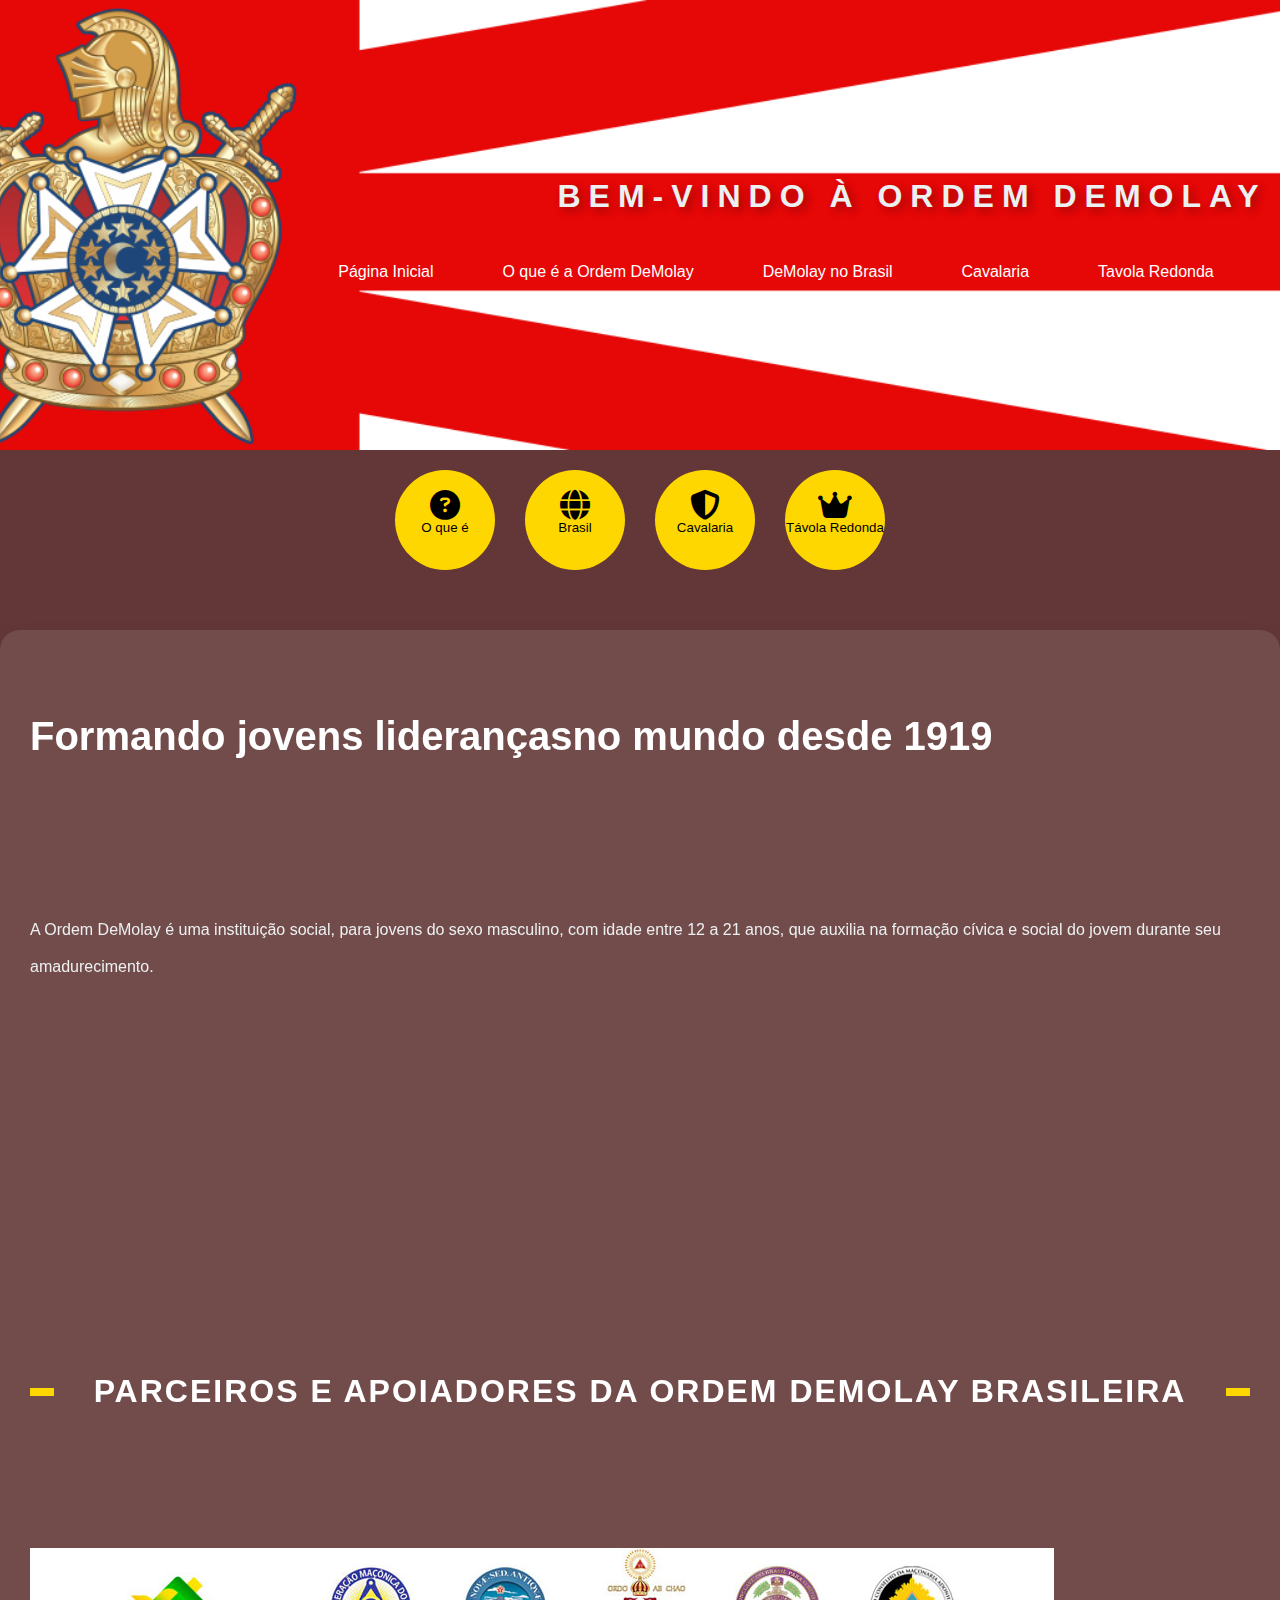
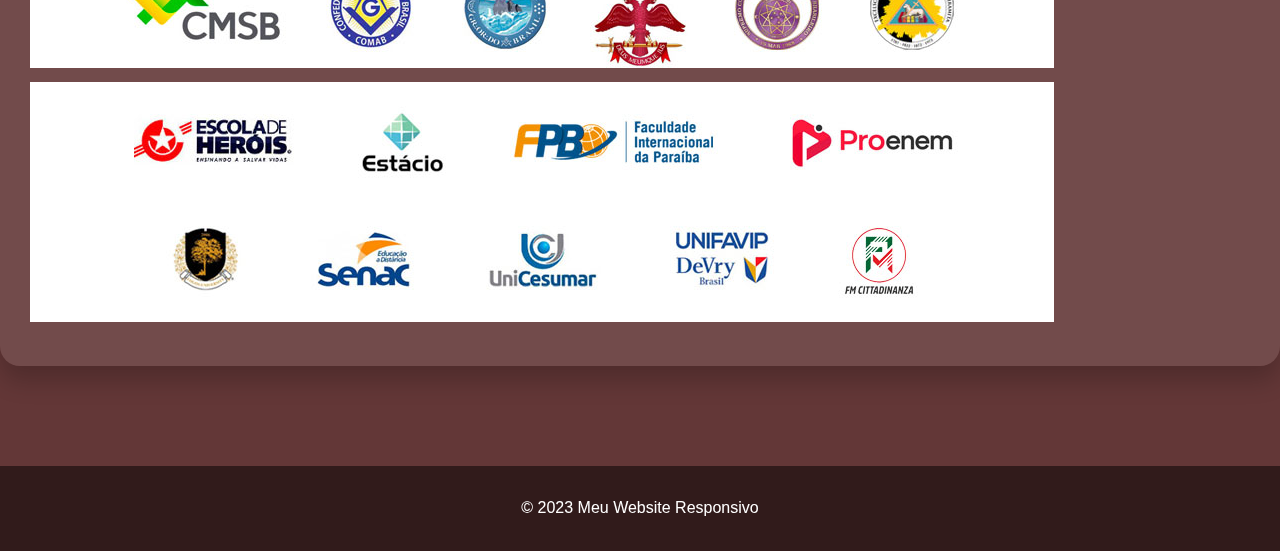
<file: index.html>
<!DOCTYPE html>
<html lang="pt-BR">

<head>
    <meta charset="UTF-8">
    <meta name="viewport" content="width=device-width, initial-scale=1.0">
    <title>Website Responsivo</title>
    <link rel="stylesheet" href="styles.css">
    <link rel="stylesheet" href="https://cdnjs.cloudflare.com/ajax/libs/font-awesome/6.5.1/css/all.min.css">
</head>

<body>
    <header>
        <h1>Bem-vindo à Ordem DeMolay</h1>
        <nav>
            <ul>
                <li><a href="index.html">Página Inicial</a></li>
                <li><a href="page1.html">O que é a Ordem DeMolay</a></li>
                <li><a href="page2.html">DeMolay no Brasil</a></li>
                <li><a href="page3.html">Cavalaria</a></li>
                <li><a href="page4.html">Tavola Redonda</a></li>
            </ul>
        </nav>
    </header>
    <div class="button-container">
        <button>
            <a href="page1.html">
                <i class="fas fa-question-circle"></i>
            O que é
            </a>
        </button>
        <button>
            <a href="page2.html">
                <i class="fas fa-globe"></i>
                Brasil
            </a>
        </button>
        <button>
            <a href="page3.html">
                <i class="fas fa-shield-alt"></i>
                Cavalaria
            </a>
        </button>
        <button>
            <a href="page4.html">
                <i class="fas fa-crown"></i>
                Távola Redonda
            </a>
        </button>
    </div>

    <main>
        <div class="intro-section">
            <div class="intro-text">
                <h2>Formando jovens
                    liderançasno mundo
                    desde 1919</h2>
                <p>A Ordem DeMolay é uma instituição social, para jovens do sexo masculino, 
                   com idade entre 12 a 21 anos, que auxilia na formação cívica e social do jovem 
                   durante seu amadurecimento.</p>
            </div>
            <div class="intro-video">
                <iframe 
                    width="560" 
                    height="315" 
                    src="https://www.youtube.com/embed/SQDUgg64j1Y" 
                    frameborder="0" 
                    allow="accelerometer; autoplay; clipboard-write; encrypted-media; gyroscope; picture-in-picture" 
                    allowfullscreen>
                </iframe>
            </div>
        </div>

        <section class="partners">
            <h2>PARCEIROS E APOIADORES DA ORDEM DeMOLAY BRASILEIRA</h2>
            <div class="partners-grid">
                <!-- Primeira linha -->
                <div class="partners-row">
                    <img src="img/patrocinadores01.jpg" alt="CMSB">
                    
                </div>
                <!-- Segunda linha -->
                <div class="partners-row">
                    <img src="img/patrocinadores02.jpg" alt="Escola de Heróis">
                    
                </div>
            </div>
        </section>
    </main>

    <footer>
        <p>&copy; 2023 Meu Website Responsivo</p>
    </footer>
</body>
</html>
</file>
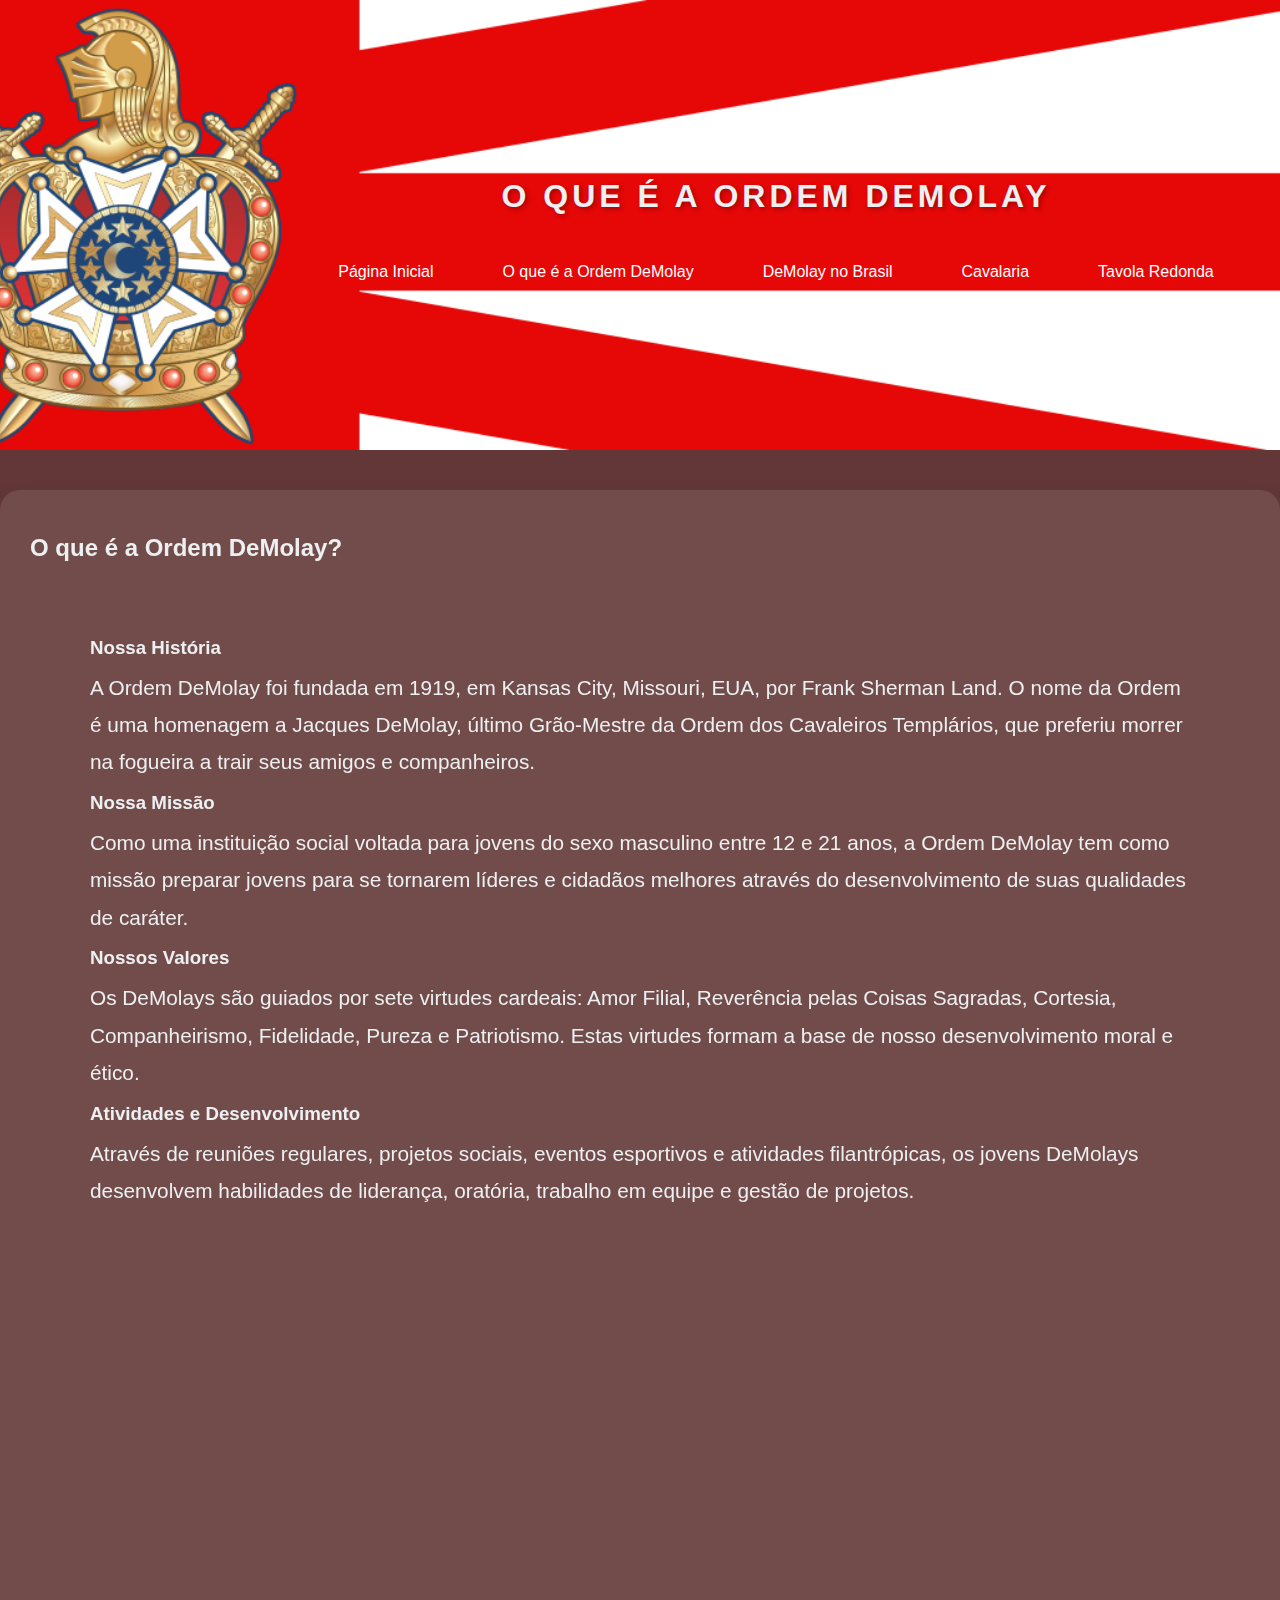
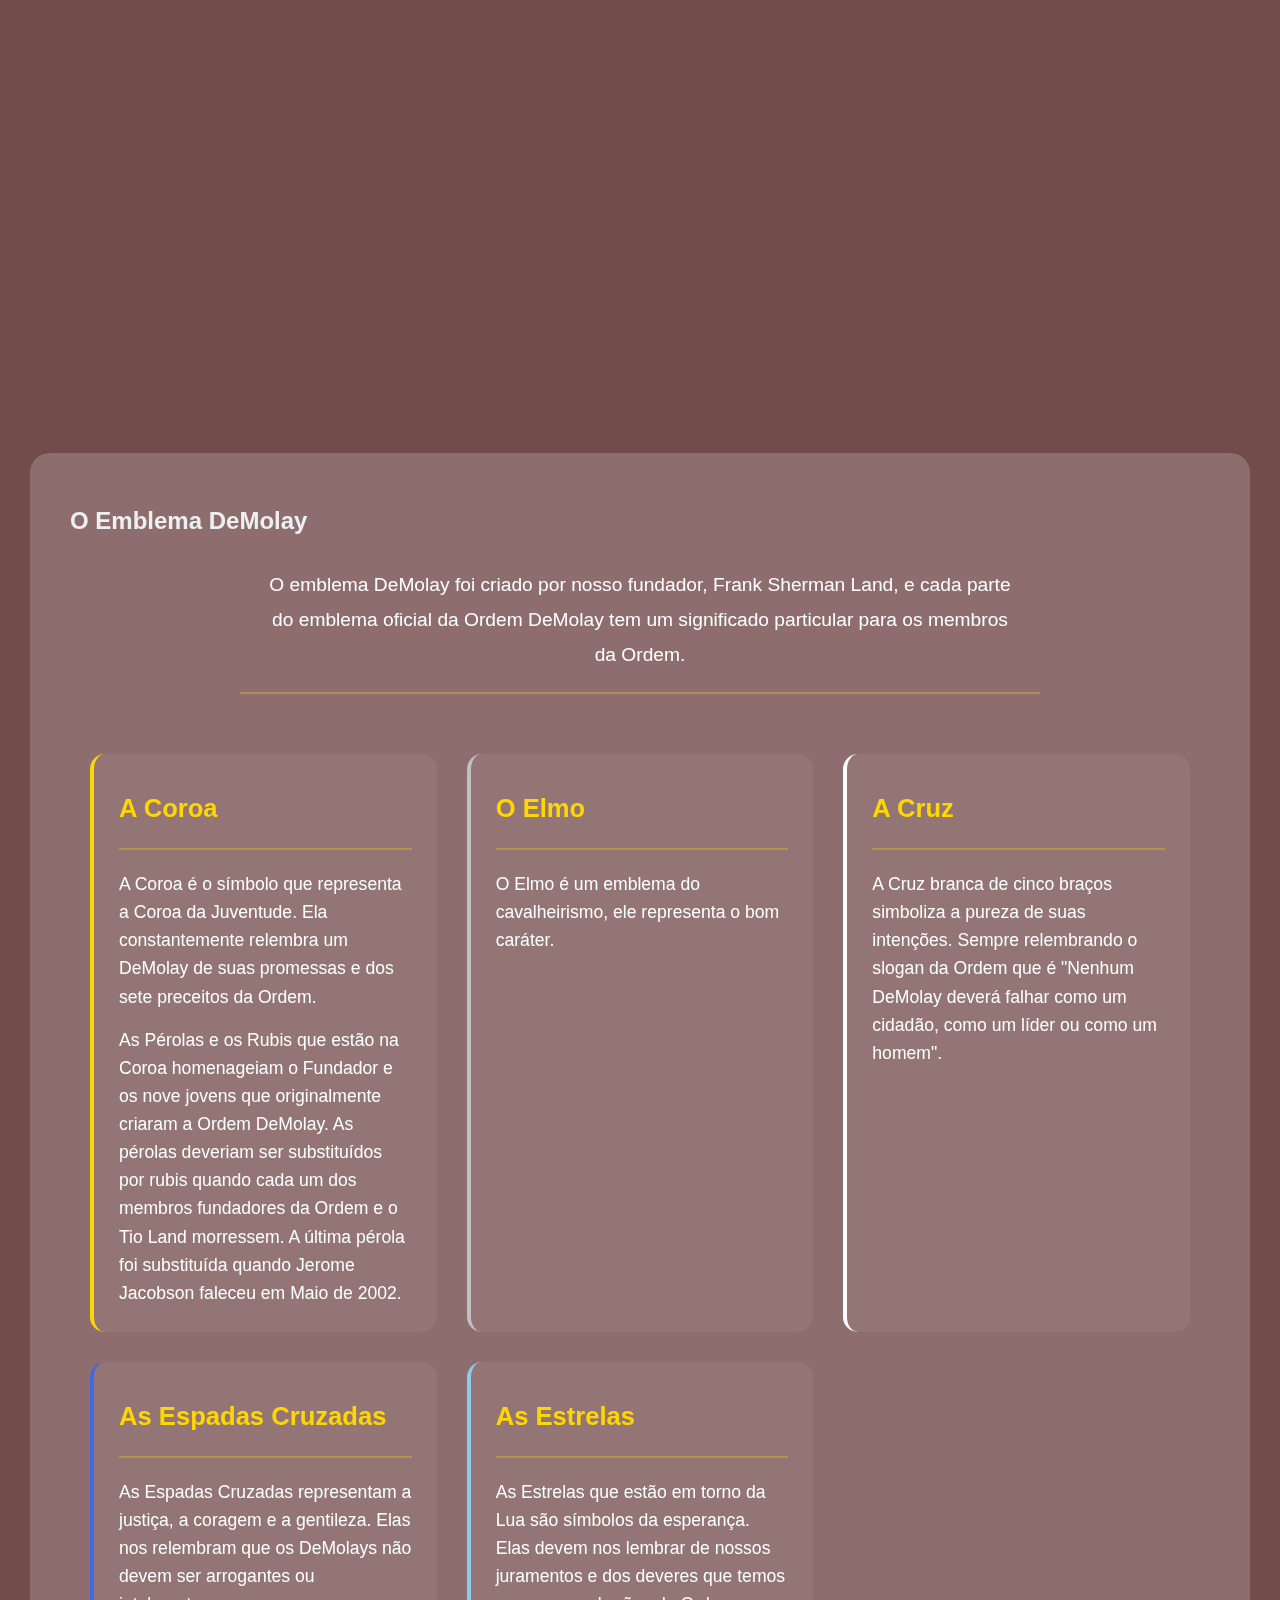
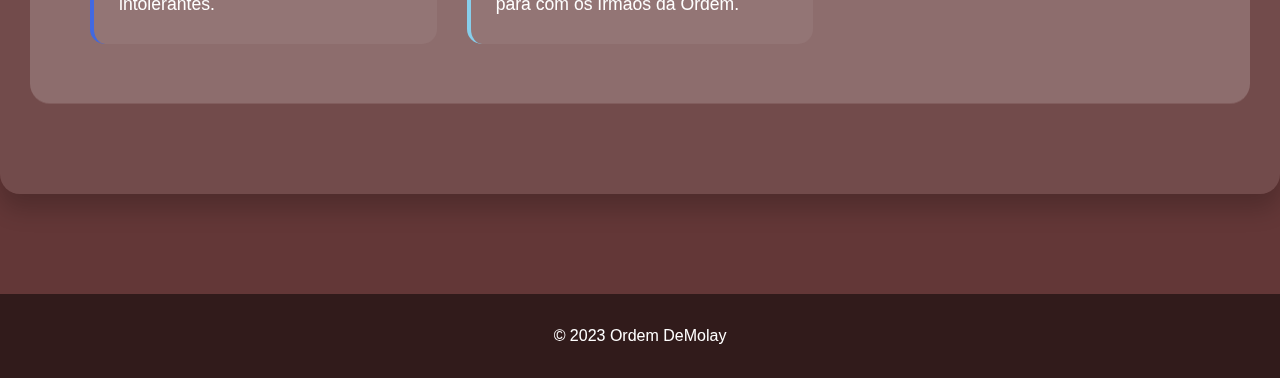
<file: page1.html>
<!DOCTYPE html>
<html lang="pt-BR">
<head>
    <meta charset="UTF-8">
    <meta name="viewport" content="width=device-width, initial-scale=1.0">
    <title>O que é a Ordem DeMolay</title>
    <link rel="stylesheet" href="styles1.css">
</head>
<body>
    <header>
        <h1>O que é a Ordem DeMolay</h1>
        <nav>
            <ul>
                <li><a href="index.html">Página Inicial</a></li>
                <li><a href="page1.html">O que é a Ordem DeMolay</a></li>
                <li><a href="page2.html">DeMolay no Brasil</a></li>
                <li><a href="page3.html">Cavalaria</a></li>
                <li><a href="page4.html">Tavola Redonda</a></li>
            </ul>
        </nav>
    </header>

    <main>
        <!-- Primeira seção - Introdução -->
        <div class="intro-section">
            <h2>O que é a <span class="highlight">Ordem DeMolay</span>?</h2>
            
            <div class="content-wrapper">
                <div class="text-content">
                    <div class="text-block">
                        <h3>Nossa História</h3>
                        <p>A Ordem DeMolay foi fundada em 1919, em Kansas City, Missouri, EUA, por Frank Sherman Land. 
                           O nome da Ordem é uma homenagem a Jacques DeMolay, último Grão-Mestre da Ordem dos Cavaleiros Templários, 
                           que preferiu morrer na fogueira a trair seus amigos e companheiros.</p>
                    </div>

                    <div class="text-block">
                        <h3>Nossa Missão</h3>
                        <p>Como uma instituição social voltada para jovens do sexo masculino entre 12 e 21 anos, 
                           a Ordem DeMolay tem como missão preparar jovens para se tornarem líderes e cidadãos 
                           melhores através do desenvolvimento de suas qualidades de caráter.</p>
                    </div>

                    <div class="text-block">
                        <h3>Nossos Valores</h3>
                        <p>Os DeMolays são guiados por sete virtudes cardeais:
                           Amor Filial, Reverência pelas Coisas Sagradas, Cortesia, Companheirismo,
                           Fidelidade, Pureza e Patriotismo. Estas virtudes formam a base de nosso
                           desenvolvimento moral e ético.</p>
                    </div>

                    <div class="text-block">
                        <h3>Atividades e Desenvolvimento</h3>
                        <p>Através de reuniões regulares, projetos sociais, eventos esportivos e
                           atividades filantrópicas, os jovens DeMolays desenvolvem habilidades de
                           liderança, oratória, trabalho em equipe e gestão de projetos.</p>
                    </div>
                </div>

                <div class="video-content">
                    <iframe 
                        width="560" 
                        height="315" 
                        src="https://www.youtube.com/embed/cmSggMOKvPY" 
                        frameborder="0" 
                        allow="accelerometer; autoplay; clipboard-write; encrypted-media; gyroscope; picture-in-picture" 
                        allowfullscreen>
                    </iframe>
                </div>
            </div>
        </div>

        <!-- Segunda seção - Emblema -->
        <div class="emblem-section">
            <h2>O <span class="highlight">Emblema DeMolay</span></h2>
            
            <div class="emblem-intro">
                <p>O emblema DeMolay foi criado por nosso fundador, Frank Sherman Land, 
                   e cada parte do emblema oficial da Ordem DeMolay tem um significado 
                   particular para os membros da Ordem.</p>
            </div>

            <div class="emblem-items">
                <div class="emblem-item crown">
                    <h3>A Coroa</h3>
                    <p>A Coroa é o símbolo que representa a Coroa da Juventude. 
                       Ela constantemente relembra um DeMolay de suas promessas e 
                       dos sete preceitos da Ordem.</p>
                    <p>As Pérolas e os Rubis que estão na Coroa homenageiam o Fundador 
                       e os nove jovens que originalmente criaram a Ordem DeMolay. 
                       As pérolas deveriam ser substituídos por rubis quando cada um 
                       dos membros fundadores da Ordem e o Tio Land morressem. 
                       A última pérola foi substituída quando Jerome Jacobson faleceu 
                       em Maio de 2002.</p>
                </div>

                <div class="emblem-item helmet">
                    <h3>O Elmo</h3>
                    <p>O Elmo é um emblema do cavalheirismo, ele representa o bom caráter.</p>
                </div>

                <div class="emblem-item cross">
                    <h3>A Cruz</h3>
                    <p>A Cruz branca de cinco braços simboliza a pureza de suas intenções. 
                       Sempre relembrando o slogan da Ordem que é "Nenhum DeMolay deverá 
                       falhar como um cidadão, como um líder ou como um homem".</p>
                </div>

                <div class="emblem-item swords">
                    <h3>As Espadas Cruzadas</h3>
                    <p>As Espadas Cruzadas representam a justiça, a coragem e a gentileza. 
                       Elas nos relembram que os DeMolays não devem ser arrogantes ou 
                       intolerantes.</p>
                </div>

                <div class="emblem-item stars">
                    <h3>As Estrelas</h3>
                    <p>As Estrelas que estão em torno da Lua são símbolos da esperança. 
                       Elas devem nos lembrar de nossos juramentos e dos deveres que 
                       temos para com os Irmãos da Ordem.</p>
                </div>
            </div>
        </div>
    </main>

    <footer>
        <p>&copy; 2023 Ordem DeMolay</p>
    </footer>
</body>
</html>
</file>
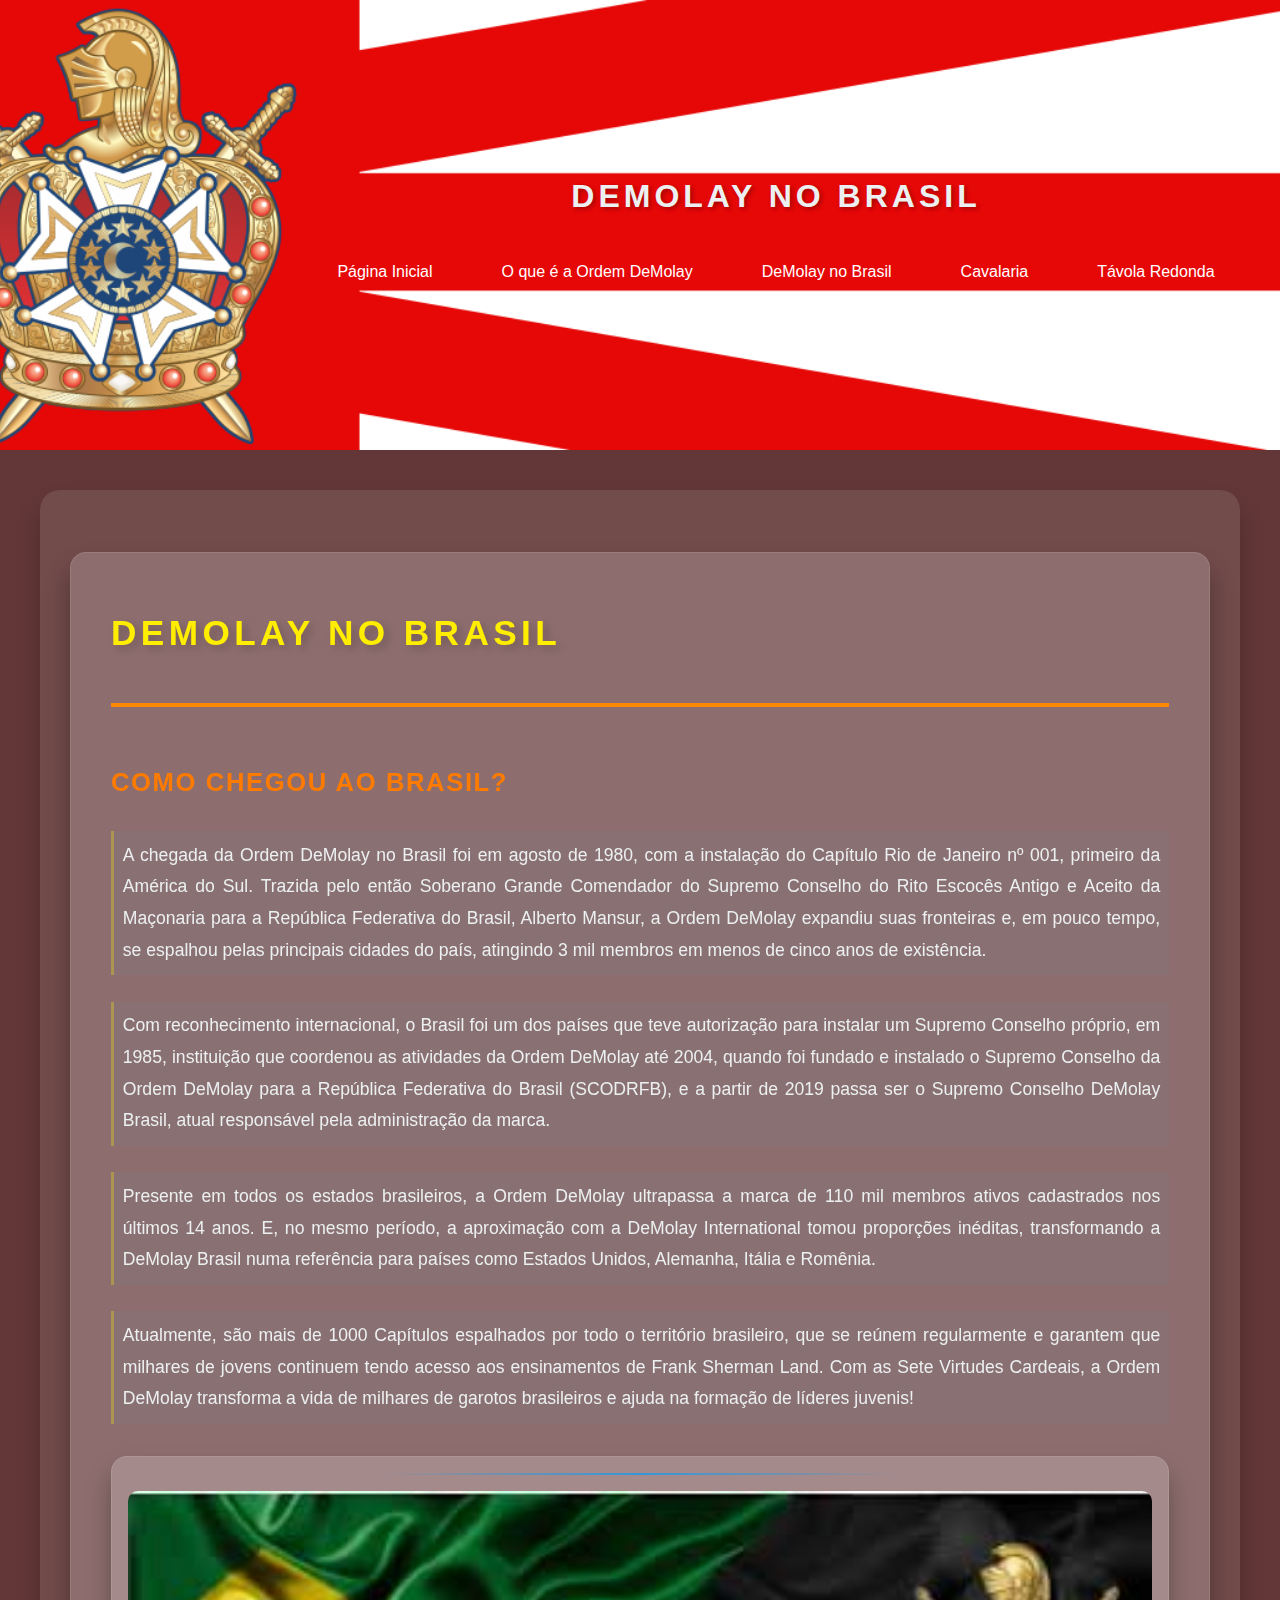
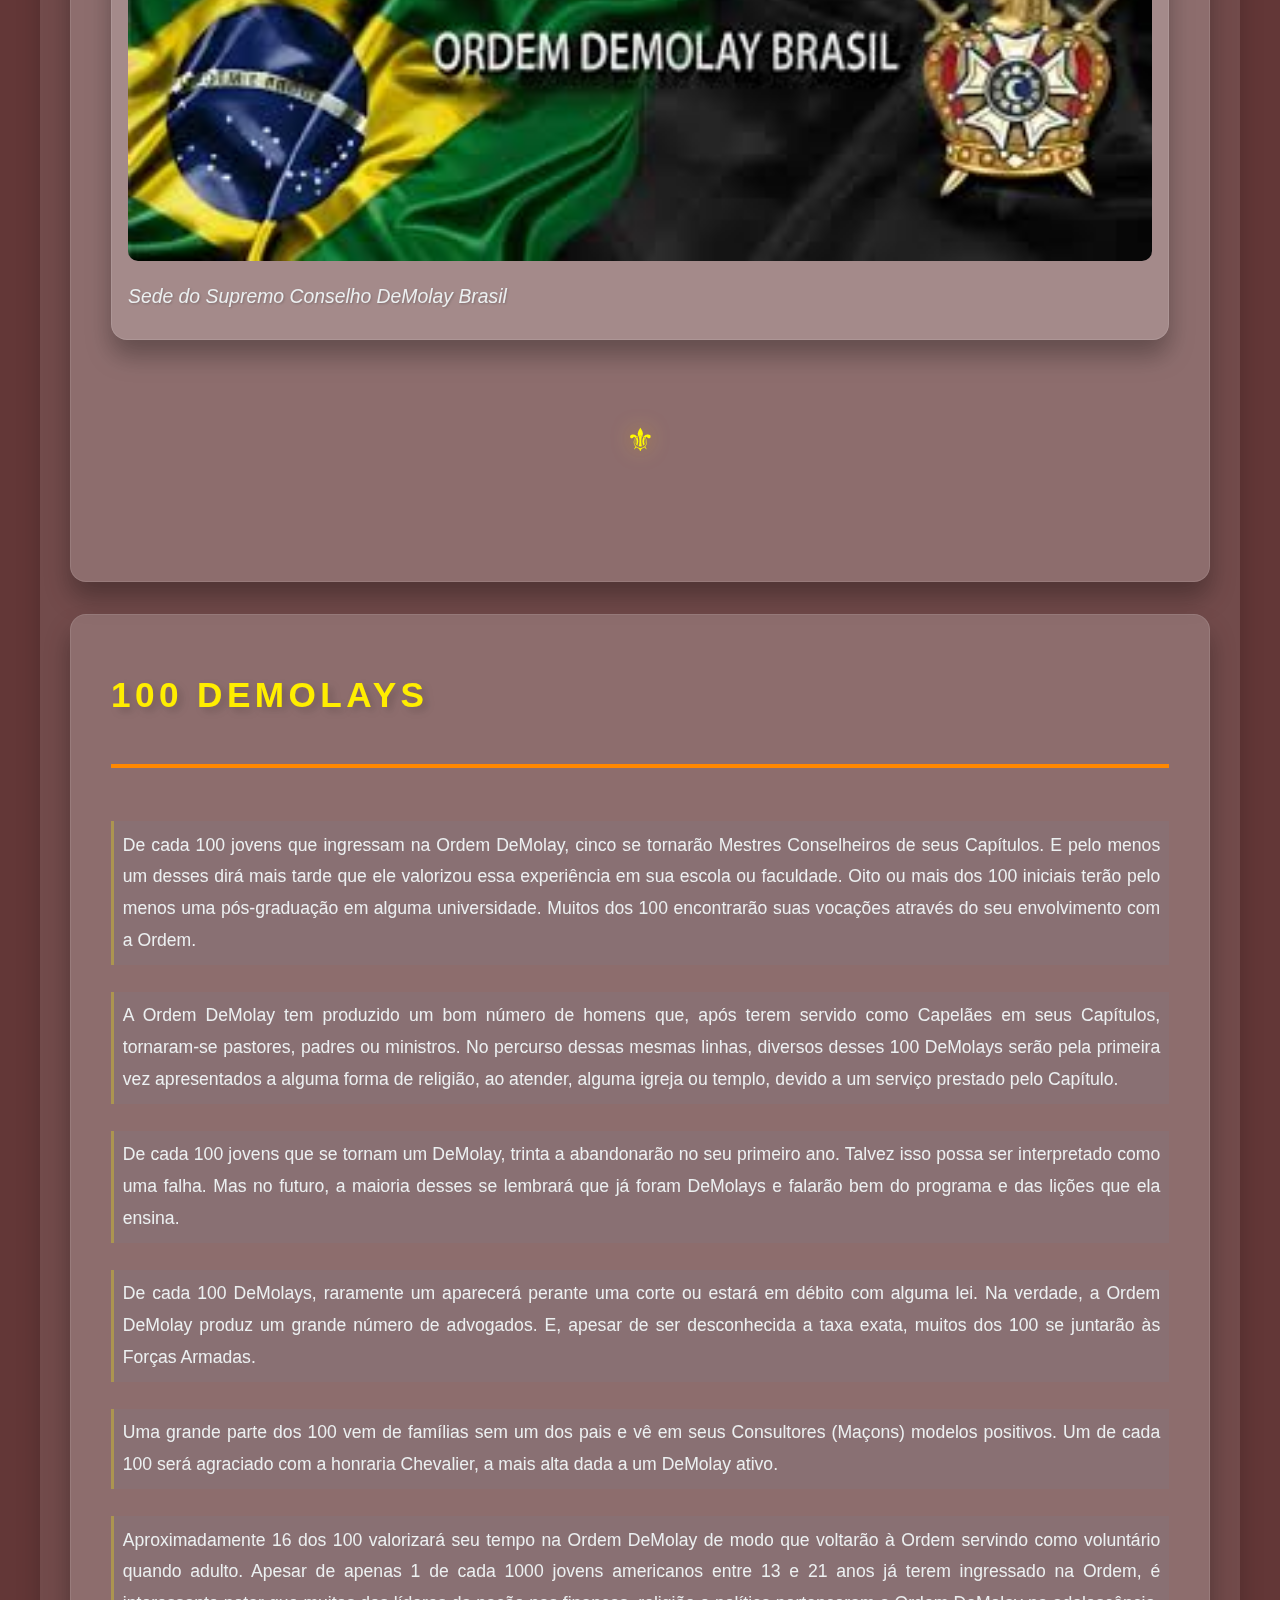
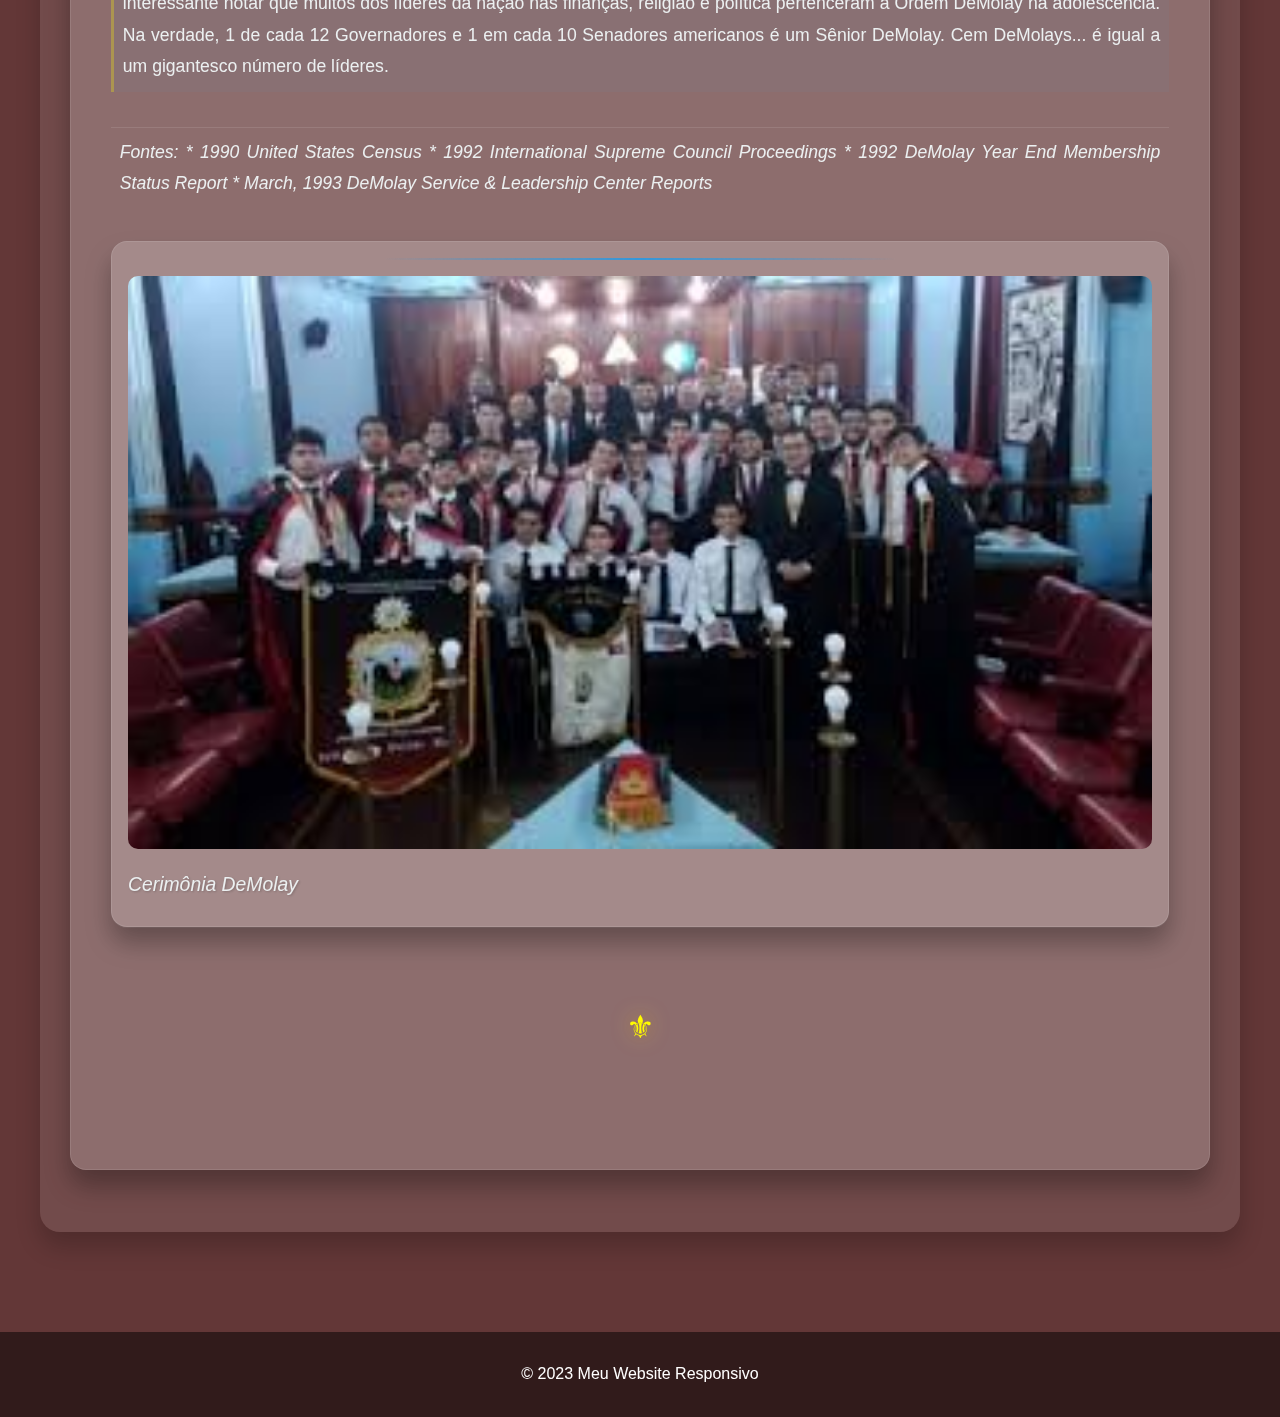
<file: page2.html>
<!DOCTYPE html>
<html lang="pt-BR">
<head>
    <meta charset="UTF-8">
    <meta name="viewport" content="width=device-width, initial-scale=1.0">
    <title>Página 2</title>
    <link rel="stylesheet" href="styles2.css">
</head>
<body>
    <header>
        <h1>DeMolay no Brasil</h1>
        <nav>
            <ul>
                <li><a href="index.html">Página Inicial</a></li>
                <li><a href="page1.html">O que é a Ordem DeMolay</a></li>
                <li><a href="page2.html">DeMolay no Brasil</a></li>
                <li><a href="page3.html">Cavalaria</a></li>
                <li><a href="page4.html">Távola Redonda</a></li>
            </ul>
        </nav>
    </header>

    <main>
        <section class="historia-brasil">
            <h2>DeMolay no Brasil</h2>
            <div class="conteudo-historia">
                <h3>Como Chegou ao Brasil?</h3>
                <p>A chegada da Ordem DeMolay no Brasil foi em agosto de 1980, com a instalação do Capítulo Rio de Janeiro nº 001, primeiro da América do Sul. Trazida pelo então Soberano Grande Comendador do Supremo Conselho do Rito Escocês Antigo e Aceito da Maçonaria para a República Federativa do Brasil, Alberto Mansur, a Ordem DeMolay expandiu suas fronteiras e, em pouco tempo, se espalhou pelas principais cidades do país, atingindo 3 mil membros em menos de cinco anos de existência.</p>
                
                <p>Com reconhecimento internacional, o Brasil foi um dos países que teve autorização para instalar um Supremo Conselho próprio, em 1985, instituição que coordenou as atividades da Ordem DeMolay até 2004, quando foi fundado e instalado o Supremo Conselho da Ordem DeMolay para a República Federativa do Brasil (SCODRFB), e a partir de 2019 passa ser o Supremo Conselho DeMolay Brasil, atual responsável pela administração da marca.</p>
                
                <p>Presente em todos os estados brasileiros, a Ordem DeMolay ultrapassa a marca de 110 mil membros ativos cadastrados nos últimos 14 anos. E, no mesmo período, a aproximação com a DeMolay International tomou proporções inéditas, transformando a DeMolay Brasil numa referência para países como Estados Unidos, Alemanha, Itália e Romênia.</p>
                
                <p>Atualmente, são mais de 1000 Capítulos espalhados por todo o território brasileiro, que se reúnem regularmente e garantem que milhares de jovens continuem tendo acesso aos ensinamentos de Frank Sherman Land. Com as Sete Virtudes Cardeais, a Ordem DeMolay transforma a vida de milhares de garotos brasileiros e ajuda na formação de líderes juvenis!</p>
            </div>
            <div class="imagem-secao">
                <img src="img/demolaybrasil.jpg" alt="DeMolay Brasil Sede">
                <div class="imagem-legenda">
                    <p>Sede do Supremo Conselho DeMolay Brasil</p>
                </div>
            </div>
        </section>

        <section class="estatisticas">
            <h2>100 DeMolays</h2>
            <div class="conteudo-estatisticas">
                <p>De cada 100 jovens que ingressam na Ordem DeMolay, cinco se tornarão Mestres Conselheiros de seus Capítulos. E pelo menos um desses dirá mais tarde que ele valorizou essa experiência em sua escola ou faculdade. Oito ou mais dos 100 iniciais terão pelo menos uma pós-graduação em alguma universidade. Muitos dos 100 encontrarão suas vocações através do seu envolvimento com a Ordem.</p>

                <p>A Ordem DeMolay tem produzido um bom número de homens que, após terem servido como Capelães em seus Capítulos, tornaram-se pastores, padres ou ministros. No percurso dessas mesmas linhas, diversos desses 100 DeMolays serão pela primeira vez apresentados a alguma forma de religião, ao atender, alguma igreja ou templo, devido a um serviço prestado pelo Capítulo.</p>

                <p>De cada 100 jovens que se tornam um DeMolay, trinta a abandonarão no seu primeiro ano. Talvez isso possa ser interpretado como uma falha. Mas no futuro, a maioria desses se lembrará que já foram DeMolays e falarão bem do programa e das lições que ela ensina.</p>

                <p>De cada 100 DeMolays, raramente um aparecerá perante uma corte ou estará em débito com alguma lei. Na verdade, a Ordem DeMolay produz um grande número de advogados. E, apesar de ser desconhecida a taxa exata, muitos dos 100 se juntarão às Forças Armadas.</p>

                <p>Uma grande parte dos 100 vem de famílias sem um dos pais e vê em seus Consultores (Maçons) modelos positivos. Um de cada 100 será agraciado com a honraria Chevalier, a mais alta dada a um DeMolay ativo.</p>

                <p>Aproximadamente 16 dos 100 valorizará seu tempo na Ordem DeMolay de modo que voltarão à Ordem servindo como voluntário quando adulto. Apesar de apenas 1 de cada 1000 jovens americanos entre 13 e 21 anos já terem ingressado na Ordem, é interessante notar que muitos dos líderes da nação nas finanças, religião e política pertenceram a Ordem DeMolay na adolescência. Na verdade, 1 de cada 12 Governadores e 1 em cada 10 Senadores americanos é um Sênior DeMolay. Cem DeMolays... é igual a um gigantesco número de líderes.</p>

                <p class="fonte">Fontes: * 1990 United States Census * 1992 International Supreme Council Proceedings * 1992 DeMolay Year End Membership Status Report * March, 1993 DeMolay Service & Leadership Center Reports</p>
            </div>
            <div class="imagem-secao">
                <img src="img/100demolay.jpg" alt="DeMolays em Cerimônia">
                <div class="imagem-legenda">
                    <p>Cerimônia DeMolay</p>
                </div>
            </div>
        </section>
    </main>

    <footer>
        <p>&copy; 2023 Meu Website Responsivo</p>
    </footer>
</body>
</html>
</file>
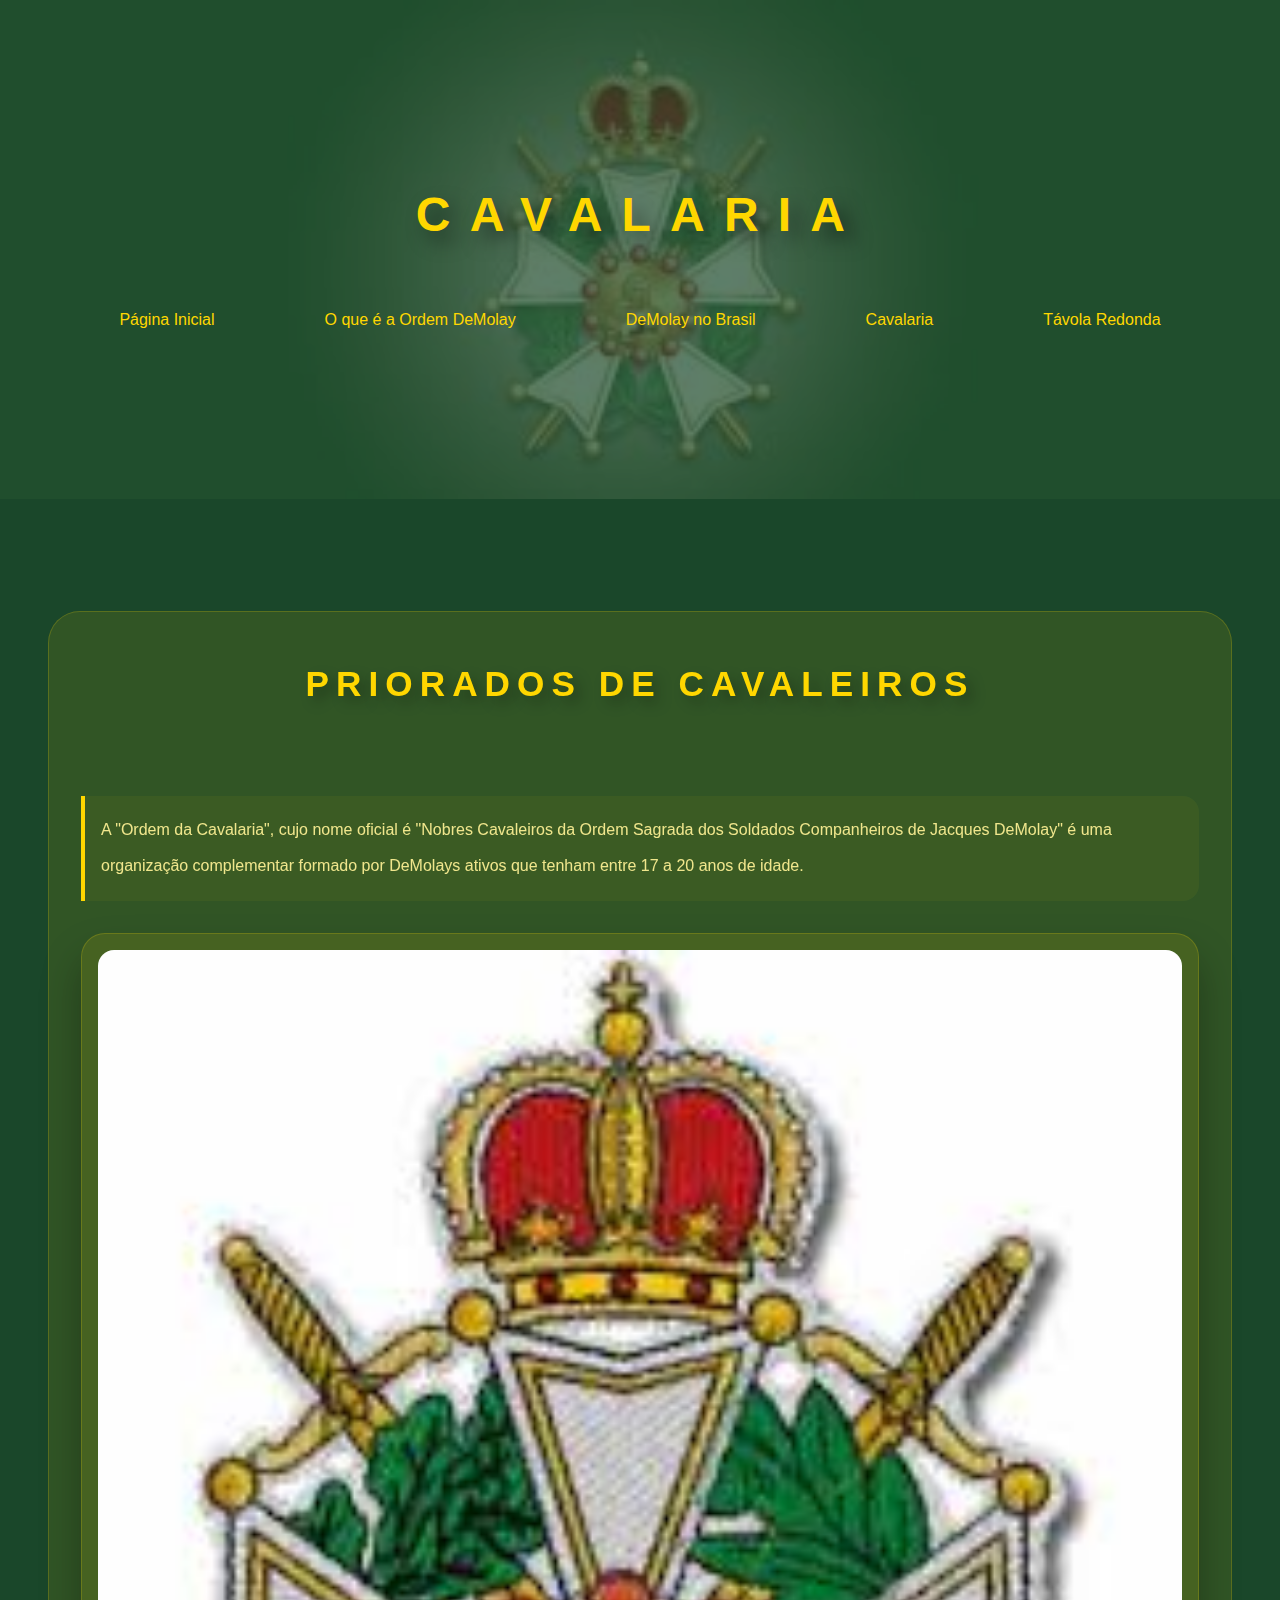
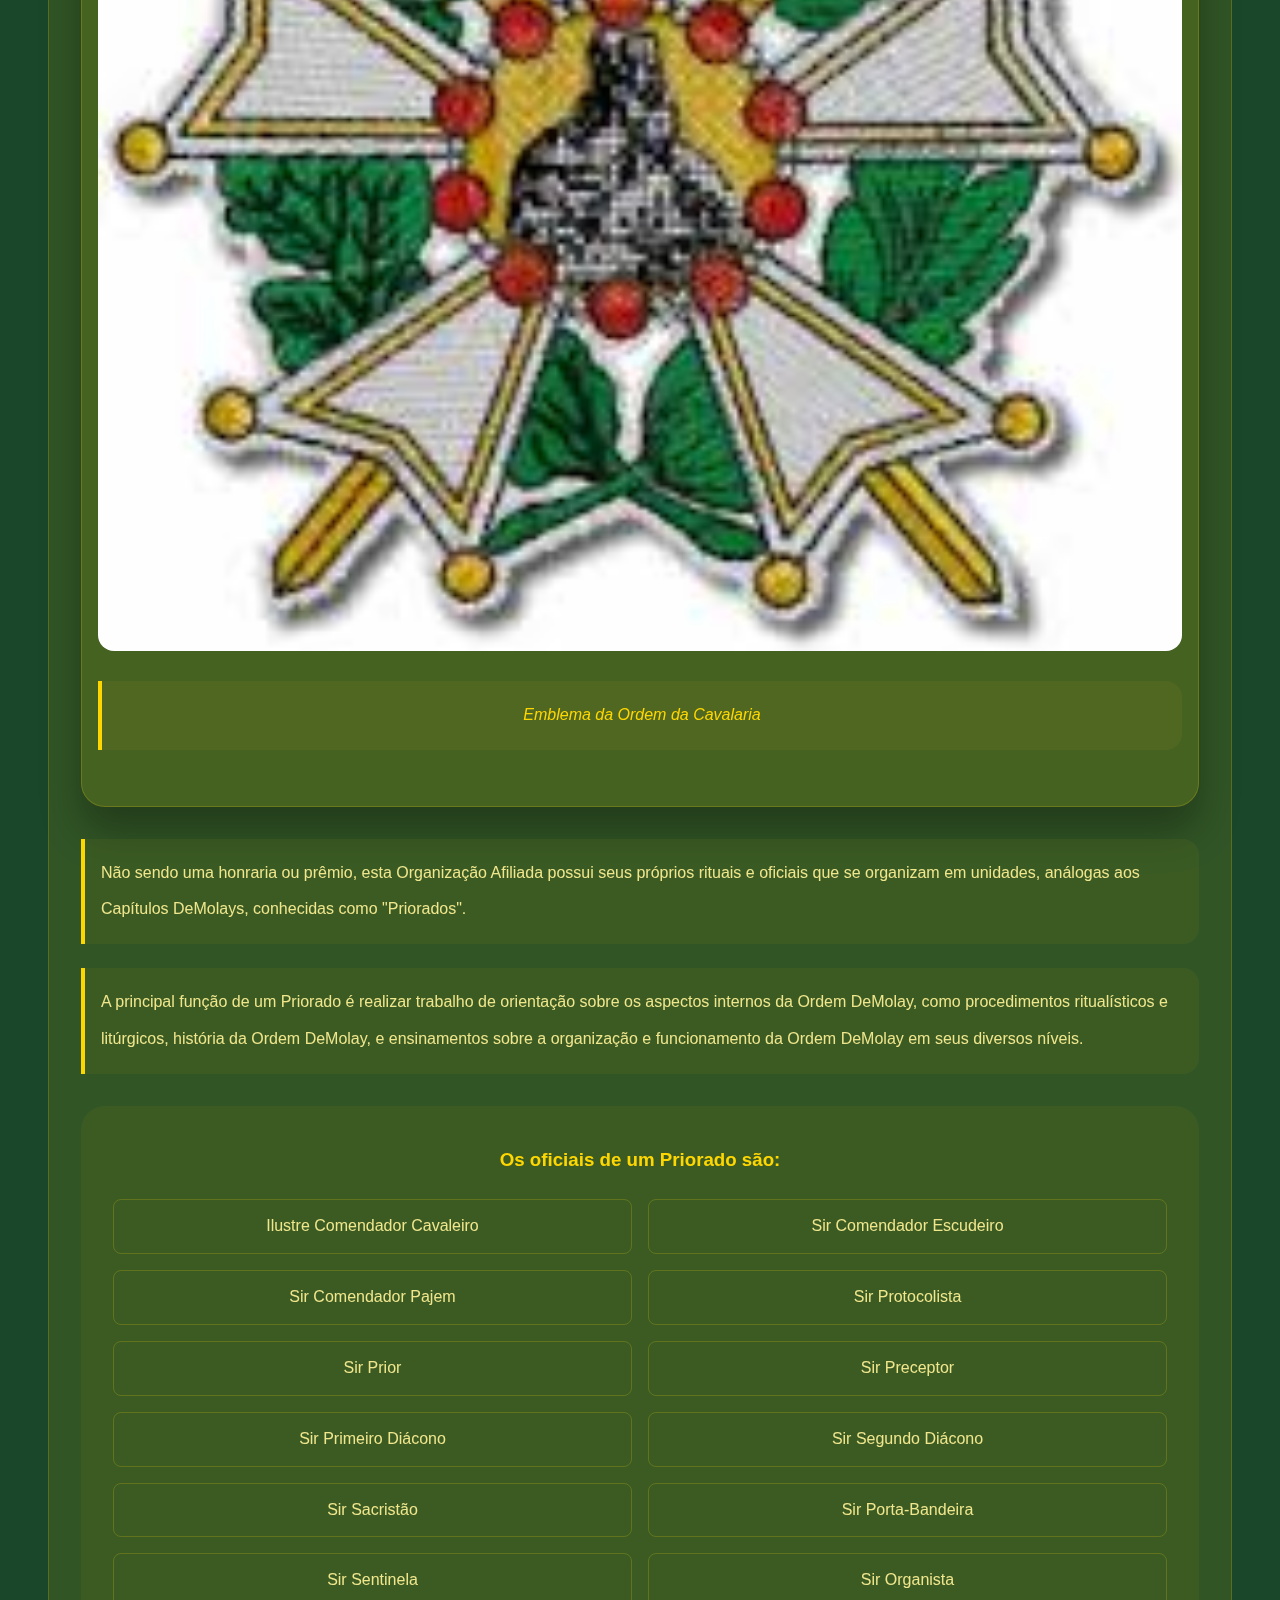
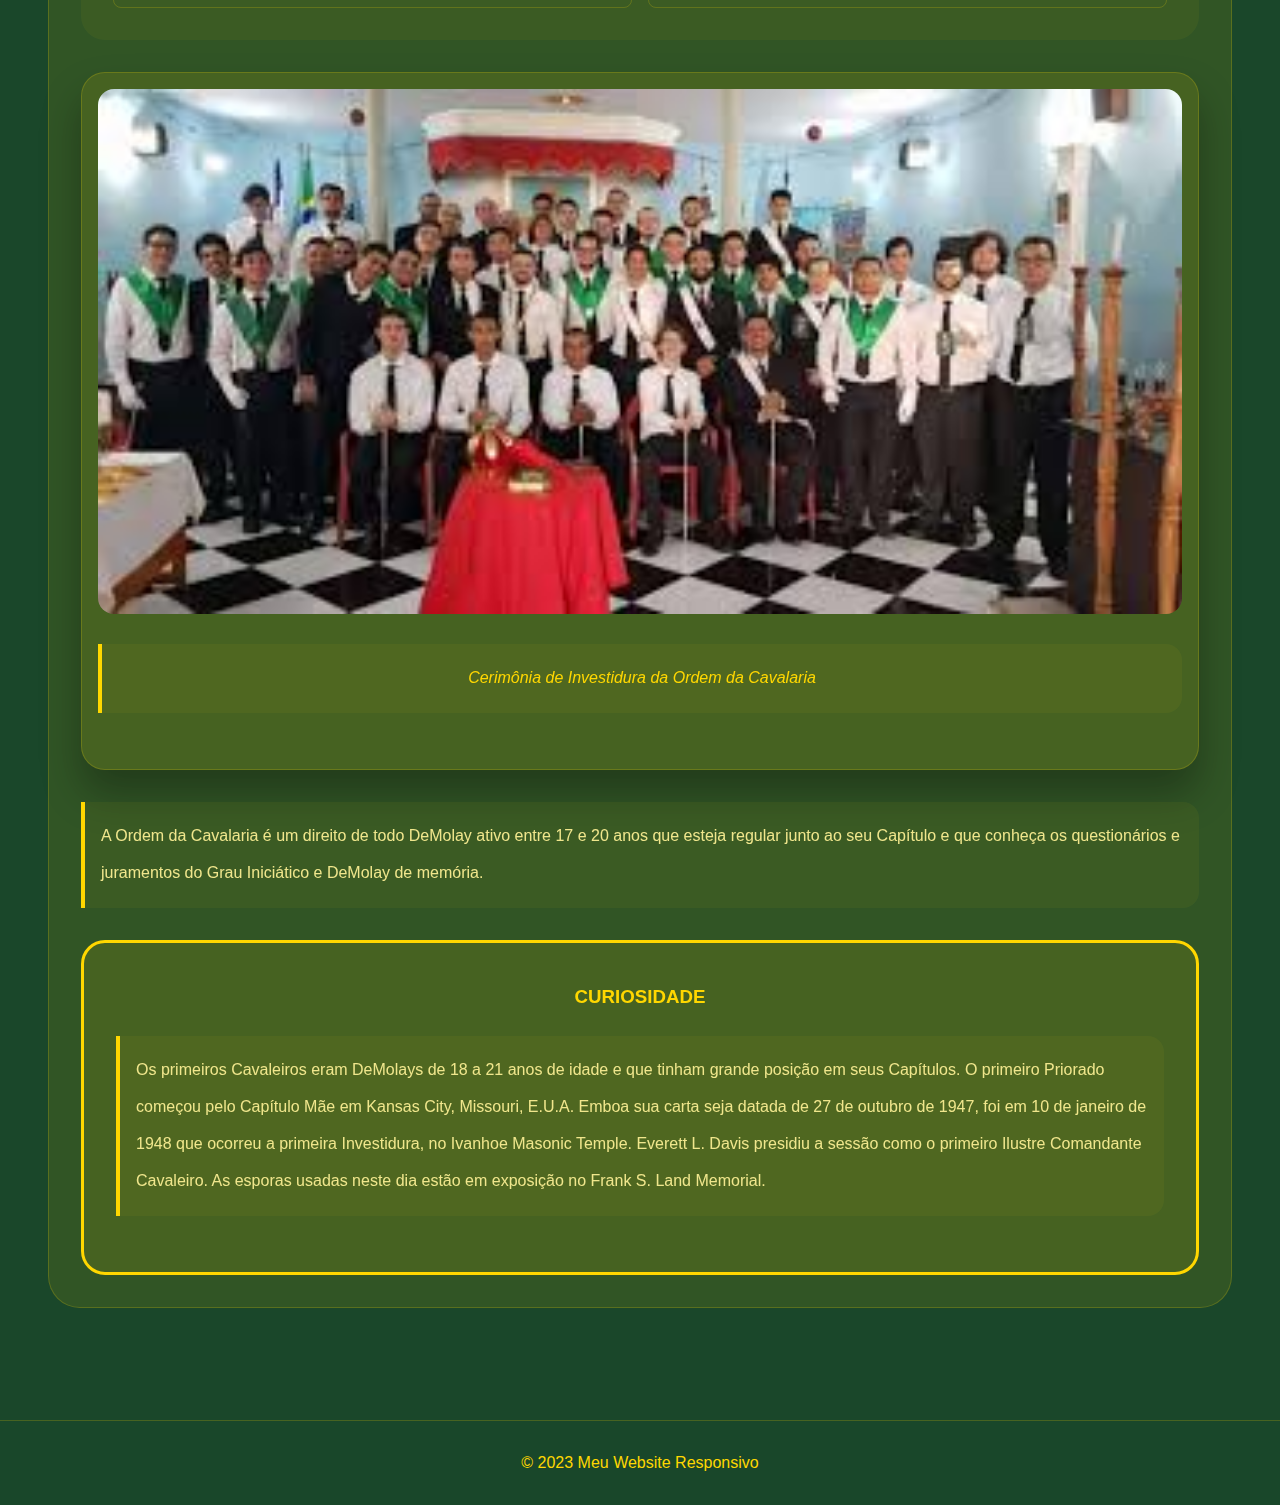
<file: page3.html>
<!DOCTYPE html>
<html lang="pt-BR">
<head>
    <meta charset="UTF-8">
    <meta name="viewport" content="width=device-width, initial-scale=1.0">
    <title>Cavalaria</title>
    <link rel="stylesheet" href="styles3.css">
</head>
<body>
    <header>
        <h1>Cavalaria</h1>
        <nav>
            <ul>
                <li><a href="index.html">Página Inicial</a></li>
                <li><a href="page1.html">O que é a Ordem DeMolay</a></li>
                <li><a href="page2.html">DeMolay no Brasil</a></li>
                <li><a href="page3.html">Cavalaria</a></li>
                <li><a href="page4.html">Távola Redonda</a></li>
            </ul>
        </nav>
    </header>

    <main>
        <section class="cavalaria-info">
            <h2>Priorados de Cavaleiros</h2>
            <div class="conteudo-cavalaria">
                <p>A "Ordem da Cavalaria", cujo nome oficial é "Nobres Cavaleiros da Ordem Sagrada dos Soldados Companheiros de Jacques DeMolay" é uma organização complementar formado por DeMolays ativos que tenham entre 17 a 20 anos de idade.</p>
                
                <div class="imagem-secao">
                    <img src="img/cavalaria01.jpg" alt="Símbolo da Ordem da Cavalaria">
                    <div class="imagem-legenda">
                        <p>Emblema da Ordem da Cavalaria</p>
                    </div>
                </div>

                <p>Não sendo uma honraria ou prêmio, esta Organização Afiliada possui seus próprios rituais e oficiais que se organizam em unidades, análogas aos Capítulos DeMolays, conhecidas como "Priorados".</p>

                <p>A principal função de um Priorado é realizar trabalho de orientação sobre os aspectos internos da Ordem DeMolay, como procedimentos ritualísticos e litúrgicos, história da Ordem DeMolay, e ensinamentos sobre a organização e funcionamento da Ordem DeMolay em seus diversos níveis.</p>

                <div class="oficiais-lista">
                    <h3>Os oficiais de um Priorado são:</h3>
                    <ul>
                        <li>Ilustre Comendador Cavaleiro</li>
                        <li>Sir Comendador Escudeiro</li>
                        <li>Sir Comendador Pajem</li>
                        <li>Sir Protocolista</li>
                        <li>Sir Prior</li>
                        <li>Sir Preceptor</li>
                        <li>Sir Primeiro Diácono</li>
                        <li>Sir Segundo Diácono</li>
                        <li>Sir Sacristão</li>
                        <li>Sir Porta-Bandeira</li>
                        <li>Sir Sentinela</li>
                        <li>Sir Organista</li>
                    </ul>
                </div>

                <div class="imagem-secao">
                    <img src="img/cavalaria03.jpg" alt="Cerimônia da Ordem da Cavalaria">
                    <div class="imagem-legenda">
                        <p>Cerimônia de Investidura da Ordem da Cavalaria</p>
                    </div>
                </div>

                <p>A Ordem da Cavalaria é um direito de todo DeMolay ativo entre 17 e 20 anos que esteja regular junto ao seu Capítulo e que conheça os questionários e juramentos do Grau Iniciático e DeMolay de memória.</p>

                <div class="curiosidade">
                    <h3>CURIOSIDADE</h3>
                    <p>Os primeiros Cavaleiros eram DeMolays de 18 a 21 anos de idade e que tinham grande posição em seus Capítulos. O primeiro Priorado começou pelo Capítulo Mãe em Kansas City, Missouri, E.U.A. Emboa sua carta seja datada de 27 de outubro de 1947, foi em 10 de janeiro de 1948 que ocorreu a primeira Investidura, no Ivanhoe Masonic Temple. Everett L. Davis presidiu a sessão como o primeiro Ilustre Comandante Cavaleiro. As esporas usadas neste dia estão em exposição no Frank S. Land Memorial.</p>
                </div>
            </div>
        </section>
    </main>

    <footer>
        <p>&copy; 2023 Meu Website Responsivo</p>
    </footer>
</body>
</html>
</file>
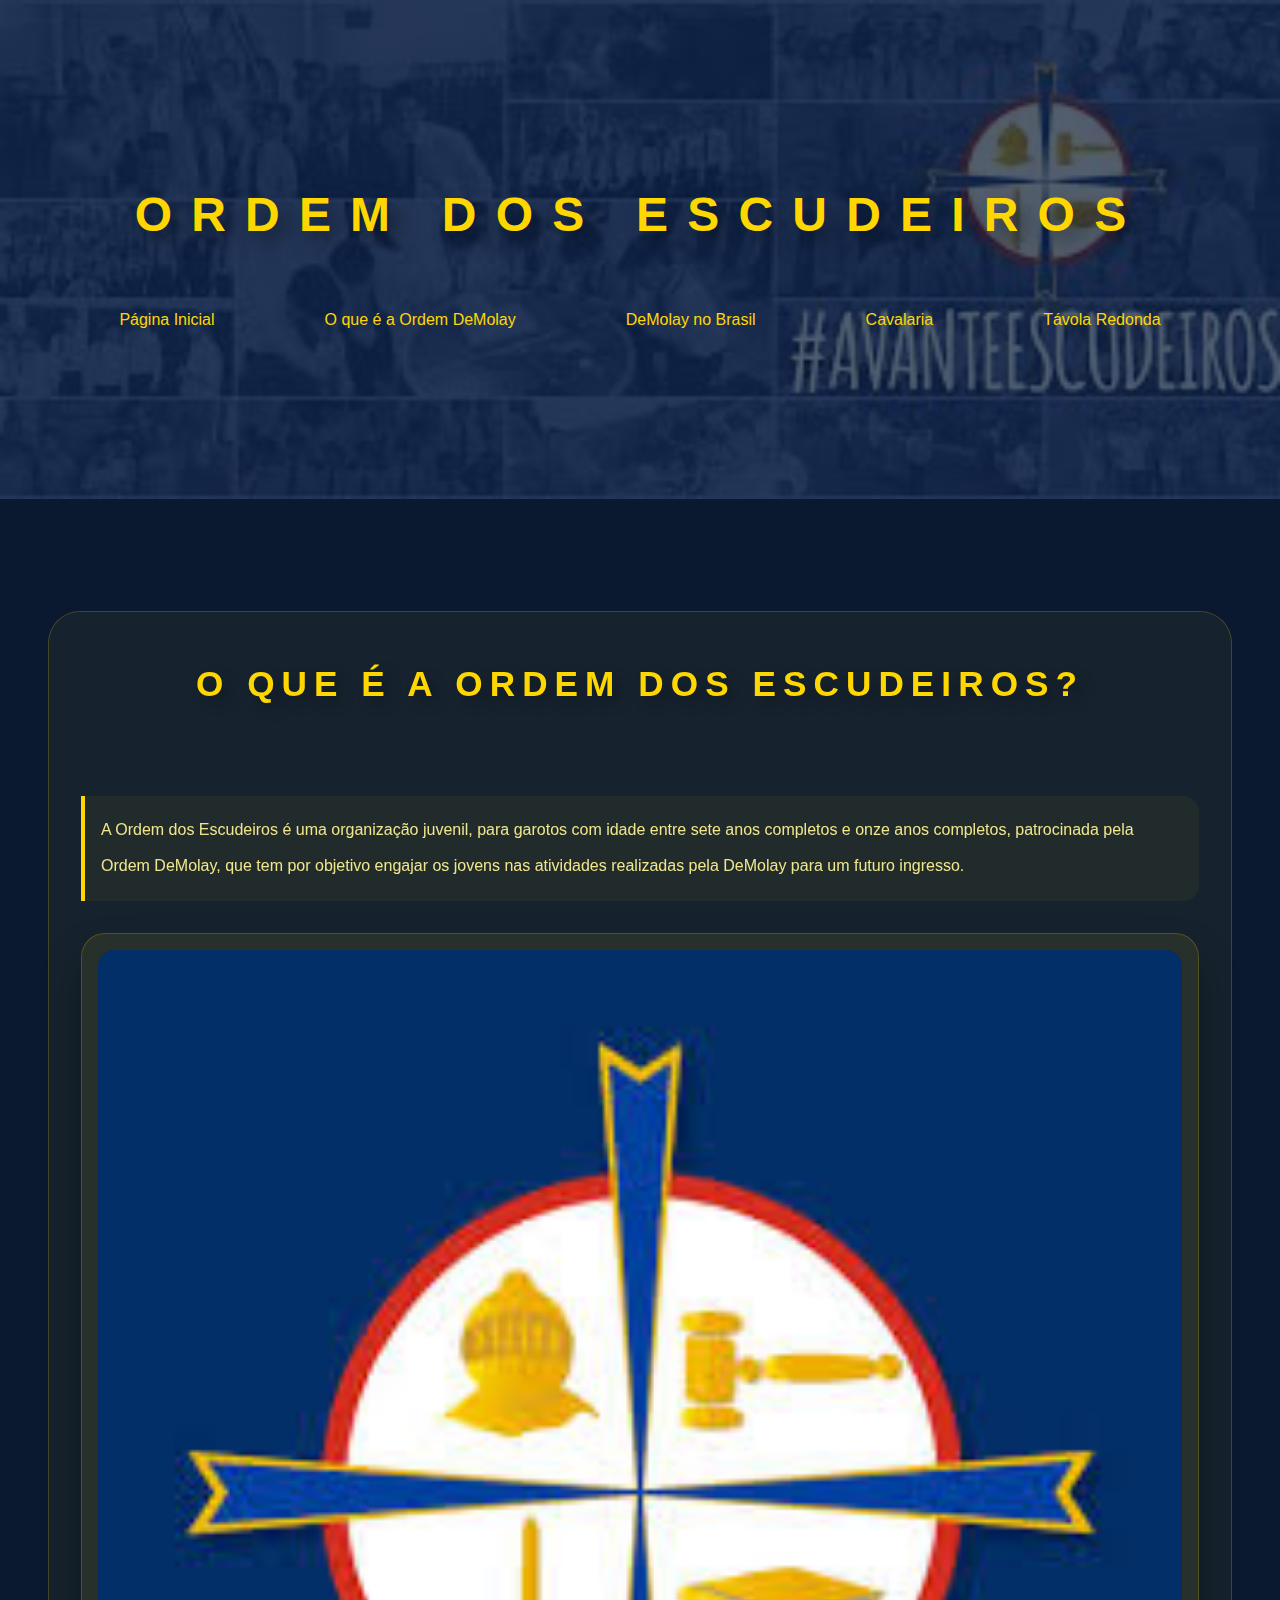
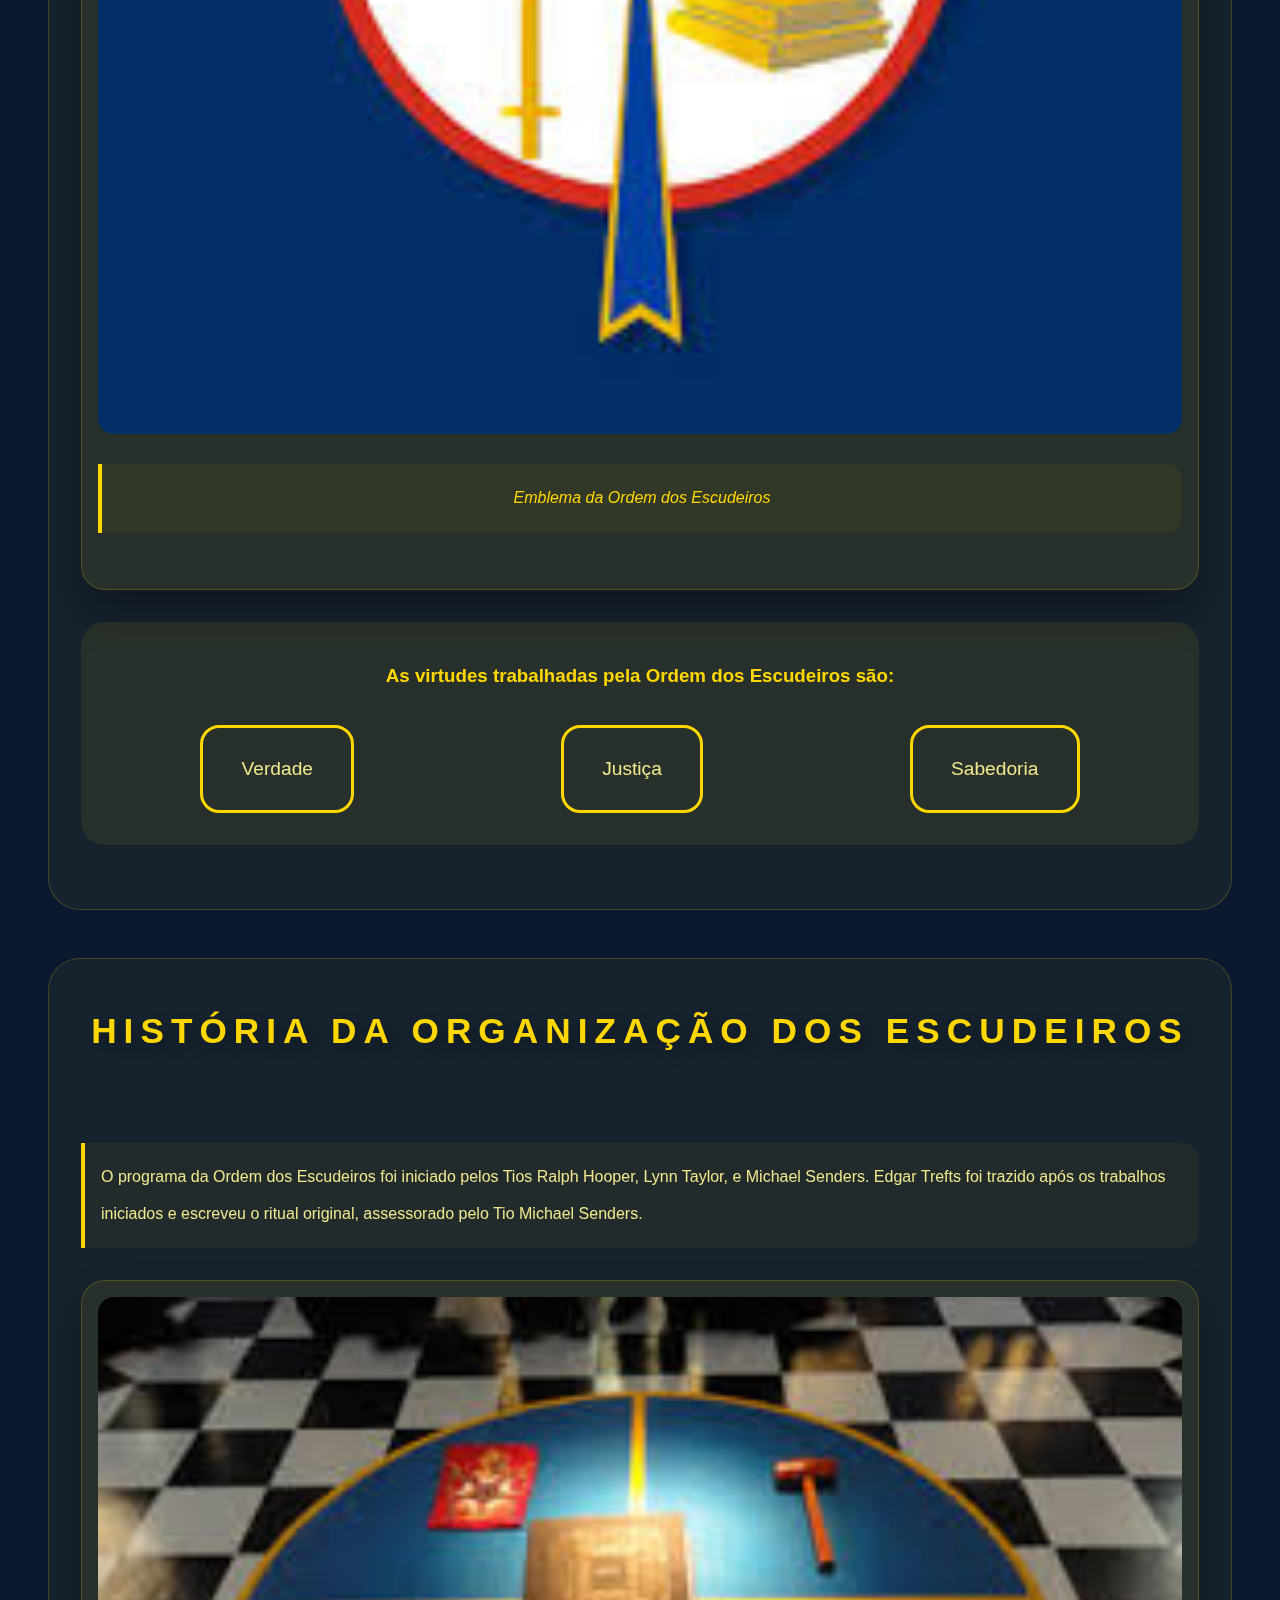
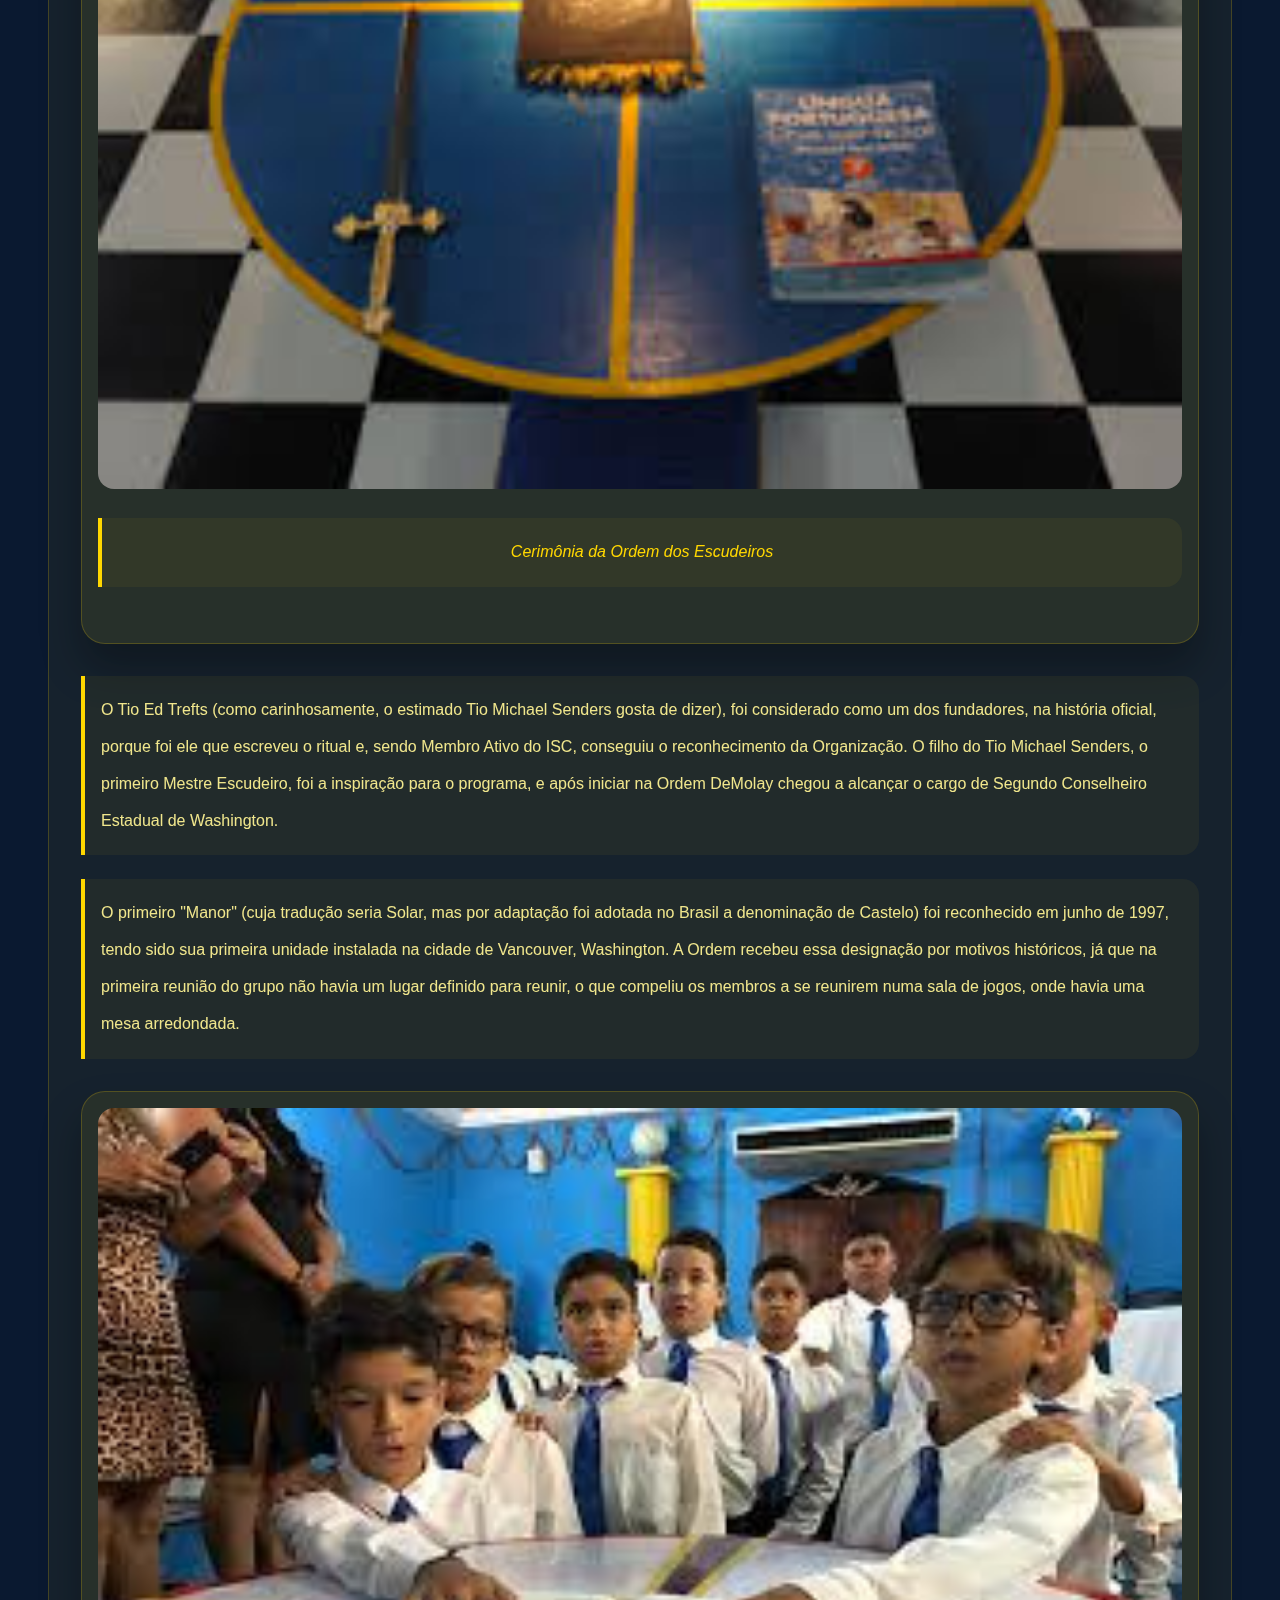
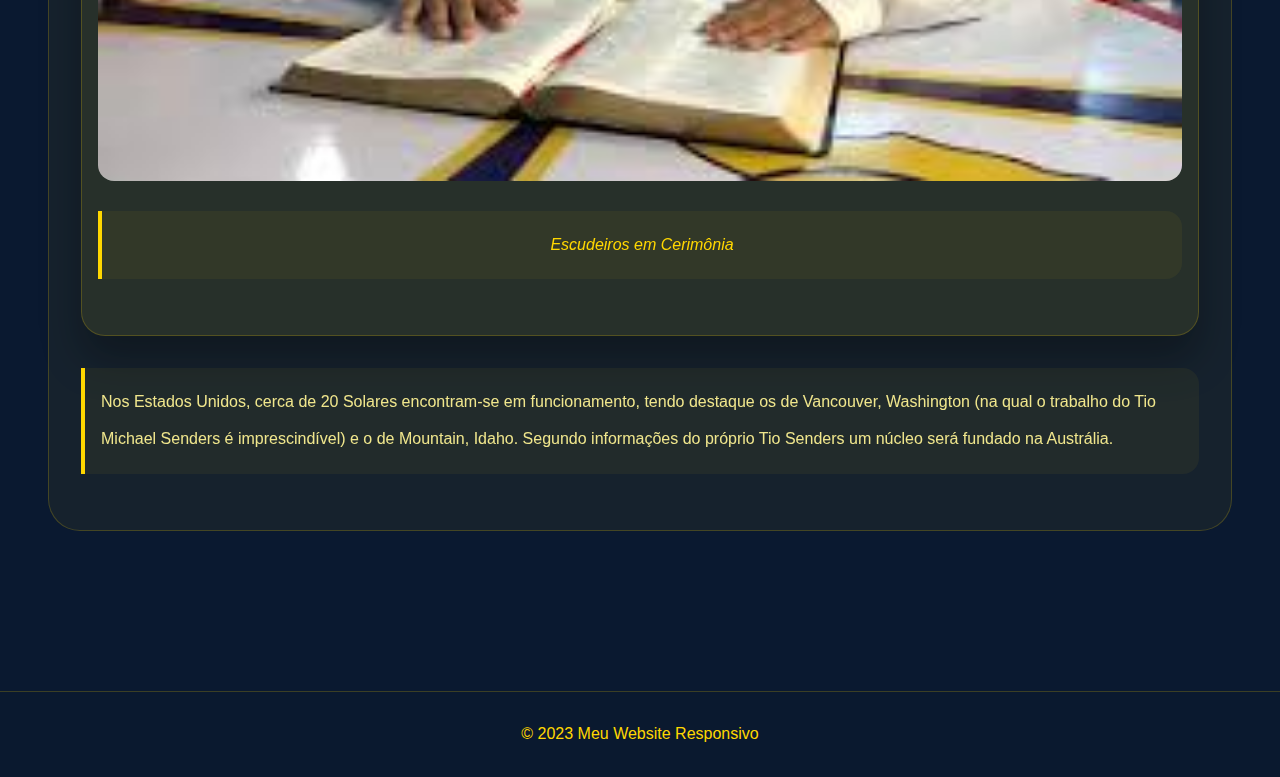
<file: page4.html>
<!DOCTYPE html>
<html lang="pt-BR">
<head>
    <meta charset="UTF-8">
    <meta name="viewport" content="width=device-width, initial-scale=1.0">
    <title>Távola Redonda</title>
    <link rel="stylesheet" href="styles4.css">
</head>
<body>
    <header>
        <h1>Ordem dos Escudeiros</h1>
        <nav>
            <ul>
                <li><a href="index.html">Página Inicial</a></li>
                <li><a href="page1.html">O que é a Ordem DeMolay</a></li>
                <li><a href="page2.html">DeMolay no Brasil</a></li>
                <li><a href="page3.html">Cavalaria</a></li>
                <li><a href="page4.html">Távola Redonda</a></li>
            </ul>
        </nav>
    </header>

    <main>
        <section class="escudeiros-info">
            <h2>O que é a Ordem dos Escudeiros?</h2>
            <div class="conteudo-escudeiros">
                <p>A Ordem dos Escudeiros é uma organização juvenil, para garotos com idade entre sete anos completos e onze anos completos, patrocinada pela Ordem DeMolay, que tem por objetivo engajar os jovens nas atividades realizadas pela DeMolay para um futuro ingresso.</p>

                <div class="imagem-secao">
                    <img src="img/escudeiros01.jpg" alt="Símbolo da Ordem dos Escudeiros">
                    <div class="imagem-legenda">
                        <p>Emblema da Ordem dos Escudeiros</p>
                    </div>
                </div>

                <div class="virtudes-lista">
                    <h3>As virtudes trabalhadas pela Ordem dos Escudeiros são:</h3>
                    <ul>
                        <li>Verdade</li>
                        <li>Justiça</li>
                        <li>Sabedoria</li>
                    </ul>
                </div>
            </div>
        </section>

        <section class="historia-escudeiros">
            <h2>História da Organização dos Escudeiros</h2>
            <div class="conteudo-historia">
                <p>O programa da Ordem dos Escudeiros foi iniciado pelos Tios Ralph Hooper, Lynn Taylor, e Michael Senders. Edgar Trefts foi trazido após os trabalhos iniciados e escreveu o ritual original, assessorado pelo Tio Michael Senders.</p>

                <div class="imagem-secao">
                    <img src="img/escudeiros03.jpg" alt="Cerimônia dos Escudeiros">
                    <div class="imagem-legenda">
                        <p>Cerimônia da Ordem dos Escudeiros</p>
                    </div>
                </div>

                <p>O Tio Ed Trefts (como carinhosamente, o estimado Tio Michael Senders gosta de dizer), foi considerado como um dos fundadores, na história oficial, porque foi ele que escreveu o ritual e, sendo Membro Ativo do ISC, conseguiu o reconhecimento da Organização. O filho do Tio Michael Senders, o primeiro Mestre Escudeiro, foi a inspiração para o programa, e após iniciar na Ordem DeMolay chegou a alcançar o cargo de Segundo Conselheiro Estadual de Washington.</p>

                <p>O primeiro "Manor" (cuja tradução seria Solar, mas por adaptação foi adotada no Brasil a denominação de Castelo) foi reconhecido em junho de 1997, tendo sido sua primeira unidade instalada na cidade de Vancouver, Washington. A Ordem recebeu essa designação por motivos históricos, já que na primeira reunião do grupo não havia um lugar definido para reunir, o que compeliu os membros a se reunirem numa sala de jogos, onde havia uma mesa arredondada.</p>

                <div class="imagem-secao">
                    <img src="img/escudeiros02.jpg" alt="Escudeiros em Cerimônia">
                    <div class="imagem-legenda">
                        <p>Escudeiros em Cerimônia</p>
                    </div>
                </div>

                <p>Nos Estados Unidos, cerca de 20 Solares encontram-se em funcionamento, tendo destaque os de Vancouver, Washington (na qual o trabalho do Tio Michael Senders é imprescindível) e o de Mountain, Idaho. Segundo informações do próprio Tio Senders um núcleo será fundado na Austrália.</p>
            </div>
        </section>
    </main>

    <footer>
        <p>&copy; 2023 Meu Website Responsivo</p>
    </footer>
</body>
</html>
</file>
<file: styles.css>
/* Reset básico */
* {
    margin: 0;
    padding: 0;
    box-sizing: border-box;
}

/* Estilo específico para o corpo da página 4 */
body {
    font-family: 'Montserrat', sans-serif;
    line-height: 2.3;
    background: #633737;
    color: #ecf0f1;
    min-height: 100vh;
}

header {
    background: url(img/bandeira.png) no-repeat center top;
    background-size: cover;
    padding: 10em 0;
    text-align: center;
}

@keyframes gradient {
    0% { background-position: 0% 50%; }
    50% { background-position: 100% 50%; }
    100% { background-position: 0% 50%; }
}

header h1 {
    font-size: 2em;
    text-transform: uppercase;
    letter-spacing: 0.25em;
    text-shadow: 0.125em 0.125em 0.25em rgba(0,0,0,0.3);
}
header > h1 {
    padding-left: 17em;
}

/* Navegação estilizada */
nav ul {
    display: flex;
    justify-content: center;
    gap: 1.563em;
    margin-top: 1.25em;
    padding-left: 17em;
}

nav ul li {
    list-style: none;
}

nav ul li a {
    color: #fff;
    text-decoration: none;
    padding: 0.625em 1.25em;
    border: 0.125em solid transparent;
    border-radius: 1.875em;
    transition: all 0.3s ease;
    position: relative;
    overflow: hidden;
}

nav ul li a:hover {
    border-color: #fff;
    background: rgba(255, 255, 255, 0.1);
    transform: scale(1.05);
}

/* Conteúdo principal */
main {
    max-width: 160vh;
    margin: 2.5em auto;
    padding: 1.875em;
    background: rgba(255, 255, 255, 0.1);
    backdrop-filter: blur(0.625em);
    border-radius: 1.25em;
    box-shadow: 0 15px 25px rgba(0,0,0,0.2);
    margin-bottom: 100px;
}

main section h2 {
    color: #ffffff;
    font-size: 2.2em;
    margin-bottom: 25px;
    text-transform: uppercase;
    letter-spacing: 2px;
}

main section p {
    color: #ecf0f1;
    font-size: 1.1em;
    line-height: 1.8;
    margin-bottom: 20px;
}

/* Efeitos de hover nas seções */
main section {
    transition: transform 0.3s ease;
}

main section:hover {
    transform: translateY(-5px);
}

/* Rodapé com efeito de vidro */
footer {
    background: rgba(0, 0, 0, 0.5);
    backdrop-filter: blur(10px);
    color: #fff;
    text-align: center;
    padding: 1.5rem 0;
    bottom: 0;
    width: 100%;
}

/* Responsividade */
@media (max-width: 768px) {
    nav ul {
        flex-direction: column;
        align-items: center;
        gap: 15px;
    }

    main {
        margin: 20px;
        padding: 20px;
    }

    header h1 {
        font-size: 2em;
    }

    main section h2 {
        font-size: 1.8em;
    }
}

/* Scrollbar personalizada */
::-webkit-scrollbar {
    width: 10px;
}

::-webkit-scrollbar-track {
    background: #50502c;
}

::-webkit-scrollbar-thumb {
    background: #ffee00;
    border-radius: 5px;
}

::-webkit-scrollbar-thumb:hover {
    background: #f6ff00;
}

/* Estilo para o container dos botões */
.button-container {
    display: flex;
    justify-content: center;
    flex-wrap: wrap;
    gap: 30px;
    padding: 20px;
   
}

.button-container button {
    background-color: #ffd700;
    border: none;
    border-radius: 50%;
    width: 100px;
    height: 100px;
    cursor: pointer;
    transition: all 0.3s ease;
    padding: 0;
    position: relative;
}

.button-container button a {
    display: flex;
    flex-direction: column;
    align-items: center;
    text-decoration: none;
    color: black;
    width: 100%;
    height: 100%;
}

.button-container button i {
    font-size: 30px;
    margin-top: 20px;
}

.button-container button a::after {
    content: attr(data-text);
    position: absolute;
    bottom: -80px;
    left: 50%;
    transform: translateX(-50%);
    white-space: nowrap;
    color: white;
    font-size: 14px;

}

.sponsors {
    max-width: 1200px;
    margin: 40px auto;
    padding: 20px;
}

.sponsors-container {
    background: white;
    padding: 40px;
    border-radius: 20px;
    box-shadow: 0 4px 6px rgba(0, 0, 0, 0.1);
}

.sponsors-grid {
    display: flex;
    flex-direction: column;
    gap: 30px;
}

.sponsor-row {
    display: flex;
    justify-content: center;
    align-items: center;
    gap: 30px;
    flex-wrap: wrap;
}

.sponsor-row img {
    height: 80px;
    width: auto;
    object-fit: contain;
    transition: transform 0.3s ease;
}

.sponsor-row img:hover {
    transform: scale(1.1);
}

/* Responsividade */
@media (max-width: 768px) {
    .sponsors-container {
        padding: 20px;
    }

    .sponsor-row {
        gap: 20px;
    }

    .sponsor-row img {
        height: 60px;
    }
}

@media (max-width: 480px) {
    .sponsor-row img {
        height: 50px;
    }
}

/* Estilo comum para todos os títulos principais */
.intro-section h2,
.partners h2 {
    text-align: center;
    font-size: 2em;
    color: white;
    text-transform: uppercase;
    margin-bottom: 2.5em;
    position: relative;
    padding: 1.25em 0;
}

/* Estilo específico para o título dos parceiros */
.partners h2 {
    display: flex;
    align-items: center;
    justify-content: center;
    gap: 1.25em;
    white-space: nowrap;
}

.partners h2:before,
.partners h2:after {
    content: '';
    display: inline-block;
    width: 9.375em;
    height: 0.25em;
    background: #FFD700;
}

/* Estilo para palavras destacadas no título da introdução */
.intro-text h2 {
    font-size: 2.5em;
    line-height: 1.3;
    text-align: left;
    text-transform: none;
}

.highlight {
    color: #003366;
    font-weight: bold;
}

/* Ajustes responsivos para os títulos */
@media (max-width: 64em) {
    .partners h2 {
        font-size: 1.8em;
    }

    .partners h2:before,
    .partners h2:after {
        width: 6.25em;
    }
}

@media (max-width: 48em) {
    .partners h2 {
        font-size: 1.5em;
        flex-direction: column;
        white-space: normal;
        text-align: center;
    }

    .partners h2:before,
    .partners h2:after {
        width: 5em;
    }

    .intro-text h2 {
        font-size: 2em;
    }
}
</file>
<file: styles1.css>
/* Reset básico */
* {
    margin: 0;
    padding: 0;
    box-sizing: border-box;
}

/* Estilo específico para o corpo da página 4 */
body {
    font-family: 'Montserrat', sans-serif;
    line-height: 2.3;
    background: #633737;
    color: #ecf0f1;
    min-height: 100vh;
}

header {
    background: url(img/bandeira.png) no-repeat center top;
    background-size: cover;
    padding: 10rem 0;
    text-align: center;
}

@keyframes gradient {
    0% { background-position: 0% 50%; }
    50% { background-position: 100% 50%; }
    100% { background-position: 0% 50%; }
}

header h1 {
    font-size: 2em;
    text-transform: uppercase;
    letter-spacing: 4px;
    text-shadow: 2px 2px 4px rgba(0,0,0,0.3);
}
header > h1 {
    padding-left: 17rem;
}

/* Navegação estilizada */
nav ul {
    display: flex;
    justify-content: center;
    gap: 25px;
    margin-top: 20px;
    padding-left: 17rem;
}

nav ul li {
    list-style: none;
}

nav ul li a {
    color: #fff;
    text-decoration: none;
    padding: 10px 20px;
    border: 2px solid transparent;
    border-radius: 30px;
    transition: all 0.3s ease;
    position: relative;
    overflow: hidden;
}

nav ul li a:hover {
    border-color: #fff;
    background: rgba(255, 255, 255, 0.1);
    transform: scale(1.05);
}

/* Conteúdo principal */
main {
    max-width: 200vh;
    margin: 40px auto;
    padding: 30px;
    background: rgba(255, 255, 255, 0.1);
    backdrop-filter: blur(10px);
    border-radius: 20px;
    box-shadow: 0 15px 25px rgba(0,0,0,0.2);
    margin-bottom: 100px;
}

main section h2 {
    color: #3498db;
    font-size: 2.2em;
    margin-bottom: 25px;
    text-transform: uppercase;
    letter-spacing: 2px;
}

main section p {
    color: #ecf0f1;
    font-size: 1.1em;
    line-height: 1.8;
    margin-bottom: 20px;
}

/* Efeitos de hover nas seções */
main section {
    transition: transform 0.3s ease;
}

main section:hover {
    transform: translateY(-5px);
}

/* Rodapé com efeito de vidro */
footer {
    background: rgba(0, 0, 0, 0.5);
    backdrop-filter: blur(10px);
    color: #fff;
    text-align: center;
    padding: 1.5rem 0;
    bottom: 0;
    width: 100%;
}

/* Responsividade */
@media (max-width: 768px) {
    nav ul {
        flex-direction: column;
        align-items: center;
        gap: 15px;
    }

    main {
        margin: 20px;
        padding: 20px;
    }

    header h1 {
        font-size: 2em;
    }

    main section h2 {
        font-size: 1.8em;
    }
}
/* Scrollbar personalizada */
::-webkit-scrollbar {
    width: 10px;
}

::-webkit-scrollbar-track {
    background: #2c3e50;
}

::-webkit-scrollbar-thumb {
    background: #3498db;
    border-radius: 5px;
}

::-webkit-scrollbar-thumb:hover {
    background: #2980b9;
}

.content-boxes {
    max-width: 95%;
    margin: 40px auto;
    padding: 0 30px;
    display: flex;
    flex-direction: column;
    gap: 70px;
}

.content-box {
    display: flex;
    background: rgba(255, 255, 255, 0.1);
    backdrop-filter: blur(10px);
    border-radius: 20px;
    overflow: hidden;
    box-shadow: 0 15px 25px rgba(0,0,0,0.2);
    transition: transform 0.3s ease;
    min-height: 500px;
    width: 100%;
}

.content-box:hover {
    transform: translateY(-5px);
}

.text-content {
    flex: 2.5;
    padding: 60px 80px;
    display: flex;
    flex-direction: column;
    justify-content: center;
}

.text-content h2 {
    color: #3498db;
    margin-bottom: 30px;
    font-size: 2.2em;
}

.text-content p {
    color: #ecf0f1;
    line-height: 1.8;
    font-size: 1.3em;
    max-width: 1200px;
}

.image-content {
    flex: 1;
    min-width: 500px;
}

.image-content img {
    width: 100%;
    height: 100%;
    object-fit: cover;
}

/* Responsividade */
@media (max-width: 1400px) {
    .text-content {
        padding: 50px 60px;
    }
    
    .image-content {
        min-width: 450px;
    }
}

@media (max-width: 1200px) {
    .content-boxes {
        max-width: 98%;
        padding: 0 20px;
    }
    
    .text-content {
        padding: 40px 50px;
    }
    
    .image-content {
        min-width: 400px;
    }
}

@media (max-width: 768px) {
    .content-box {
        flex-direction: column;
        min-height: auto;
    }
    
    .text-content {
        padding: 30px;
    }
    
    .image-content {
        min-height: 400px;
        min-width: 100%;
    }
    
    .text-content h2 {
        font-size: 1.8em;
    }
    
    .text-content p {
        font-size: 1.1em;
    }
}

.emblem-section {
    max-width: 1400px;
    margin: 60px auto;
    padding: 40px;
    background: rgba(255, 255, 255, 0.1);
    backdrop-filter: blur(10px);
    border-radius: 20px;
}

.emblem-intro {
    text-align: center;
    max-width: 800px;
    margin: 0 auto 40px;
    padding: 20px;
    border-bottom: 2px solid rgba(255, 215, 0, 0.3);
}

.emblem-intro p {
    color: #fff;
    font-size: 1.2em;
    line-height: 1.8;
}

.emblem-items {
    display: grid;
    grid-template-columns: repeat(auto-fit, minmax(300px, 1fr));
    gap: 30px;
    padding: 20px;
}

.emblem-item {
    background: rgba(255, 255, 255, 0.05);
    padding: 25px;
    border-radius: 15px;
    transition: all 0.3s ease;
    border-left: 4px solid transparent;
}

/* Cores individuais para cada item */
.emblem-item.crown { border-left-color: #FFD700; }
.emblem-item.helmet { border-left-color: #C0C0C0; }
.emblem-item.cross { border-left-color: #FFFFFF; }
.emblem-item.swords { border-left-color: #4169E1; }
.emblem-item.stars { border-left-color: #87CEEB; }

.emblem-item:hover {
    transform: translateX(10px);
    background: rgba(255, 255, 255, 0.1);
}

.emblem-item h3 {
    color: #FFD700;
    font-size: 1.6em;
    margin-bottom: 20px;
    padding-bottom: 10px;
    border-bottom: 2px solid rgba(255, 215, 0, 0.3);
}

.emblem-item p {
    color: #fff;
    font-size: 1.1em;
    line-height: 1.6;
    margin-bottom: 15px;
}

.emblem-item p:last-child {
    margin-bottom: 0;
}

/* Responsividade */
@media (max-width: 768px) {
    .emblem-section {
        padding: 20px;
        margin: 20px;
    }

    .emblem-intro p {
        font-size: 1.1em;
    }

    .emblem-item {
        padding: 20px;
    }

    .emblem-item h3 {
        font-size: 1.4em;
    }

    .emblem-item p {
        font-size: 1em;
    }
}
.video-content iframe {
    align-items: center;
    padding-left: 50vh;
    padding-right: 50vh;
    padding-top: 50px;
    padding-bottom: 50px;
    width: 100%;
    height: 80vh;
}
</file>
<file: styles2.css>
/* Reset básico */
* {
    margin: 0;
    padding: 0;
    box-sizing: border-box;
}

/* Estilo específico para o corpo da página 4 */
body {
    font-family: 'Montserrat', sans-serif;
    line-height: 2.3;
    background: #633737;
    color: #ecf0f1;
    min-height: 100vh;
}

header {
    background: url(img/bandeira.png) no-repeat center top;
    background-size: cover;
    padding: 10rem 0;
    text-align: center;
}

@keyframes gradient {
    0% { background-position: 0% 50%; }
    50% { background-position: 100% 50%; }
    100% { background-position: 0% 50%; }
}

header h1 {
    font-size: 2em;
    text-transform: uppercase;
    letter-spacing: 4px;
    text-shadow: 2px 2px 4px rgba(0,0,0,0.3);
}
header > h1 {
    padding-left: 17rem;
}

/* Navegação estilizada */
nav ul {
    display: flex;
    justify-content: center;
    gap: 25px;
    margin-top: 20px;
    padding-left: 17rem;
}

nav ul li {
    list-style: none;
}

nav ul li a {
    color: #fff;
    text-decoration: none;
    padding: 10px 20px;
    border: 2px solid transparent;
    border-radius: 30px;
    transition: all 0.3s ease;
    position: relative;
    overflow: hidden;
}

nav ul li a:hover {
    border-color: #fff;
    background: rgba(255, 255, 255, 0.1);
    transform: scale(1.05);
}

/* Conteúdo principal */
main {
    max-width: 1200px;
    margin: 40px auto;
    padding: 30px;
    background: rgba(255, 255, 255, 0.1);
    backdrop-filter: blur(10px);
    border-radius: 20px;
    box-shadow: 0 15px 25px rgba(0,0,0,0.2);
    margin-bottom: 100px;
}

main section h2 {
    color: #3498db;
    font-size: 2.2em;
    margin-bottom: 25px;
    text-transform: uppercase;
    letter-spacing: 2px;
}

main section p {
    color: #ecf0f1;
    font-size: 1.1em;
    line-height: 1.8;
    margin-bottom: 20px;
}

/* Efeitos de hover nas seções */
main section {
    transition: transform 0.3s ease;
}

main section:hover {
    transform: translateY(-5px);
}

/* Rodapé com efeito de vidro */
footer {
    background: rgba(0, 0, 0, 0.5);
    backdrop-filter: blur(10px);
    color: #fff;
    text-align: center;
    padding: 1.5rem 0;
    bottom: 0;
    width: 100%;
}

/* Responsividade */
@media (max-width: 768px) {
    nav ul {
        flex-direction: column;
        align-items: center;
        gap: 15px;
    }

    main {
        margin: 20px;
        padding: 20px;
    }

    header h1 {
        font-size: 2em;
    }

    main section h2 {
        font-size: 1.8em;
    }
}

/* Scrollbar personalizada */
::-webkit-scrollbar {
    width: 10px;
}

::-webkit-scrollbar-track {
    background: #2c3e50;
}

::-webkit-scrollbar-thumb {
    background: #3498db;
    border-radius: 5px;
}

::-webkit-scrollbar-thumb:hover {
    background: #2980b9;
}

/* Estilos específicos para as seções de conteúdo */
.historia-brasil, .estatisticas {
    padding: 2.5em;
    margin: 2em auto;
    max-width: 100%;
    background: rgba(255, 255, 255, 0.1);
    backdrop-filter: blur(0.625em);
    border-radius: 1em;
    box-shadow: 0 1em 1.563em rgba(0,0,0,0.3);
    border: 0.063em solid rgba(255, 255, 255, 0.1);
    transition: transform 0.3s ease;
}

.historia-brasil:hover, .estatisticas:hover {
    transform: translateY(-0.313em);
    box-shadow: 0 1.25em 1.875em rgba(0,0,0,0.4);
}

.conteudo-historia, .conteudo-estatisticas {
    line-height: 1.8;
    margin-top: 1.5em;
}

/* Sobrescrevendo estilos de títulos específicos para estas seções */
.historia-brasil h2, .estatisticas h2 {
    color: #ffee00;
    font-size: 2.2em;
    text-transform: uppercase;
    letter-spacing: 0.125em;
    border-bottom: 0.125em solid #ff8800;
    padding-bottom: 0.8em;
    margin-bottom: 1.5em;
    text-shadow: 0.125em 0.125em 0.25em rgba(0,0,0,0.2);
}

.historia-brasil h3, .estatisticas h3 {
    color: #ff7b00;
    font-size: 1.6em;
    margin: 1.5em 0 1em 0;
    text-transform: uppercase;
    letter-spacing: 0.063em;
}

/* Estilos específicos para parágrafos dentro das seções */
.historia-brasil p, .estatisticas p {
    color: #ecf0f1;
    font-size: 1.1em;
    margin-bottom: 1.5em;
    text-align: justify;
    padding: 0.5em;
    border-left: 0.188em solid rgba(255, 234, 0, 0.3);
    background: rgba(52, 152, 219, 0.05);
    transition: all 0.3s ease;
}

.historia-brasil p:hover, .estatisticas p:hover {
    background: rgba(52, 152, 219, 0.1);
    border-left: 0.188em solid #ff4800;
}

/* Estilo específico para fonte */
.fonte {
    font-size: 0.9em;
    color: #bdc3c7;
    font-style: italic;
    margin-top: 2em;
    border-top: 0.063em solid rgba(255, 255, 255, 0.1);
    padding-top: 1em;
    text-align: right;
    background: none !important;
    border-left: none !important;
}

/* Elemento decorativo entre seções */
.historia-brasil::after, .estatisticas::after {
    content: '⚜';
    display: block;
    text-align: center;
    color: #fffb00;
    font-size: 2em;
    margin: 2em 0;
    text-shadow: 0 0 0.625em rgba(255, 191, 0, 0.5);
}

/* Estilos para seções de imagem */
.imagem-secao {
    margin: 2em auto;
    max-width: 100%;
    padding: 1em;
    background: rgba(255, 255, 255, 0.1);
    backdrop-filter: blur(0.625em);
    border-radius: 1em;
    box-shadow: 0 1em 1.563em rgba(0,0,0,0.3);
    border: 0.063em solid rgba(255, 255, 255, 0.1);
    transition: transform 0.3s ease;
    overflow: hidden;
}

.imagem-secao:hover {
    transform: translateY(-0.313em);
    box-shadow: 0 1.25em 1.875em rgba(0,0,0,0.4);
}

.imagem-secao img {
    width: 100%;
    height: auto;
    border-radius: 0.625em;
    transition: transform 0.3s ease;
    display: block;
}

.imagem-secao:hover img {
    transform: scale(1.02);
}

.imagem-legenda {
    text-align: center;
    padding: 1em 0 0.5em;
    color: #ff0000;
    font-style: italic;
    font-size: 1.1em;
    text-shadow: 0.063em 0.063em 0.125em rgba(0,0,0,0.2);
}

.imagem-legenda p {
    background: none !important;
    border-left: none !important;
    padding: 0 !important;
    margin: 0 !important;
}

.imagem-secao::before {
    content: '';
    display: block;
    height: 0.125em;
    background: linear-gradient(to right, transparent, #3498db, transparent);
    margin: 0 auto 1em;
    width: 50%;
}

/* Media Queries para responsividade */
@media (max-width: 48em) {
    .historia-brasil, .estatisticas {
        padding: 1.5em;
        margin: 1em;
    }

    .historia-brasil h2, .estatisticas h2 {
        font-size: 1.8em;
    }

    .imagem-secao {
        margin: 1em;
    }
}
</file>
<file: styles3.css>
/* Reset básico */
* {
    margin: 0;
    padding: 0;
    box-sizing: border-box;
}

body {
    font-family: 'Montserrat', sans-serif;
    line-height: 2.3;
    background: #1a472a; /* Verde escuro */
    color: #f0e68c; /* Dourado claro */
    min-height: 100vh;
}

header {
    background: url(img/cavalaria02.jpg) no-repeat center top;
    background-size: cover;
    padding: 10em 0;
    text-align: center;
    position: relative;
}

header::before {
    content: '';
    position: absolute;
    top: 0;
    left: 0;
    right: 0;
    bottom: 0;
    background: rgba(26, 71, 42, 0.7); /* Verde escuro com transparência */
}

header h1 {
    font-size: 3em;
    text-transform: uppercase;
    letter-spacing: 0.4em;
    text-shadow: 0.2em 0.2em 0.4em rgba(0,0,0,0.5);
    color: #ffd700; /* Dourado */
    position: relative;
    z-index: 1;
}

nav ul {
    display: flex;
    justify-content: center;
    gap: 2.5em;
    margin-top: 2em;
    position: relative;
    z-index: 1;
}

nav ul li {
    list-style: none;
}

nav ul li a {
    color: #ffd700; /* Dourado */
    text-decoration: none;
    padding: 1em 2em;
    border: 0.2em solid transparent;
    border-radius: 3em;
    transition: all 0.3s ease;
}

nav ul li a:hover {
    border-color: #ffd700;
    background: rgba(255, 215, 0, 0.1);
    transform: scale(1.05);
}

main {
    max-width: 100%;
    margin: 4em auto;
    padding: 3em;
}

.cavalaria-info {
    background: rgba(255, 215, 0, 0.1);
    backdrop-filter: blur(10px);
    border-radius: 2em;
    padding: 2em;
    border: 0.1em solid rgba(255, 215, 0, 0.2);
}

.cavalaria-info h2 {
    color: #ffd700;
    font-size: 2.2em;
    text-align: center;
    margin-bottom: 2em;
    text-transform: uppercase;
    letter-spacing: 0.2em;
    text-shadow: 0.2em 0.2em 0.4em rgba(0,0,0,0.3);
}

.conteudo-cavalaria p {
    margin-bottom: 1.5em;
    padding: 1em;
    background: rgba(255, 215, 0, 0.05);
    border-left: 0.3em solid #ffd700;
    border-radius: 0 1em 1em 0;
}

.oficiais-lista {
    margin: 2em 0;
    padding: 2em;
    background: rgba(255, 215, 0, 0.05);
    border-radius: 1.5em;
}

.oficiais-lista h3 {
    color: #ffd700;
    margin-bottom: 1em;
    text-align: center;
}

.oficiais-lista ul {
    list-style: none;
    display: grid;
    grid-template-columns: repeat(auto-fit, minmax(25em, 1fr));
    gap: 1em;
}

.oficiais-lista li {
    padding: 0.5em;
    text-align: center;
    border: 0.1em solid rgba(255, 215, 0, 0.2);
    border-radius: 0.5em;
    transition: all 0.3s ease;
}

.oficiais-lista li:hover {
    background: rgba(255, 215, 0, 0.1);
    transform: translateY(-0.2em);
}

.curiosidade {
    margin-top: 2em;
    padding: 2em;
    background: rgba(255, 215, 0, 0.1);
    border-radius: 1.5em;
    border: 0.2em solid #ffd700;
}

.curiosidade h3 {
    color: #ffd700;
    text-align: center;
    margin-bottom: 1em;
}

.imagem-secao {
    margin: 2em auto;
    max-width: 100%;
    padding: 1em;
    background: rgba(255, 215, 0, 0.1);
    border-radius: 1.5em;
    box-shadow: 0 1.5em 2.5em rgba(0,0,0,0.3);
    border: 0.1em solid rgba(255, 215, 0, 0.2);
    transition: transform 0.3s ease;
}

.imagem-secao img {
    width: 100%;
    height: auto;
    border-radius: 1em;
    transition: transform 0.3s ease;
}

.imagem-secao:hover {
    transform: translateY(-0.5em);
}

.imagem-legenda {
    text-align: center;
    padding: 1em 0;
    color: #ffd700;
    font-style: italic;
}

footer {
    background: rgba(26, 71, 42, 0.9);
    color: #ffd700;
    text-align: center;
    padding: 1.5em 0;
    margin-top: 3em;
    border-top: 0.1em solid rgba(255, 215, 0, 0.2);
}

@media (max-width: 768px) {
    nav ul {
        flex-direction: column;
        align-items: center;
    }

    .oficiais-lista ul {
        grid-template-columns: 1fr;
    }
}
</file>
<file: styles4.css>
/* Reset básico */
* {
    margin: 0;
    padding: 0;
    box-sizing: border-box;
}

body {
    font-family: 'Montserrat', sans-serif;
    line-height: 2.3;
    background: #0a1930; /* Azul escuro */
    color: #f0e68c; /* Dourado claro */
    min-height: 100vh;
}

header {
    background: url(img/escudeirosbanner.jpg) no-repeat center top;
    background-size: cover;
    padding: 10em 0;
    text-align: center;
    position: relative;
}

header::before {
    content: '';
    position: absolute;
    top: 0;
    left: 0;
    right: 0;
    bottom: 0;
    background: rgba(10, 25, 48, 0.7); /* Azul escuro com transparência */
}

header h1 {
    font-size: 3em;
    text-transform: uppercase;
    letter-spacing: 0.4em;
    text-shadow: 0.2em 0.2em 0.4em rgba(0,0,0,0.5);
    color: #ffd700; /* Dourado */
    position: relative;
    z-index: 1;
}

nav ul {
    display: flex;
    justify-content: center;
    gap: 2.5em;
    margin-top: 2em;
    position: relative;
    z-index: 1;
}

nav ul li {
    list-style: none;
}

nav ul li a {
    color: #ffd700;
    text-decoration: none;
    padding: 1em 2em;
    border: 0.2em solid transparent;
    border-radius: 3em;
    transition: all 0.3s ease;
}

nav ul li a:hover {
    border-color: #ffd700;
    background: rgba(255, 215, 0, 0.1);
    transform: scale(1.05);
}

main {
    max-width: 100%;
    margin: 4em auto;
    padding: 3em;
}

.escudeiros-info, .historia-escudeiros {
    background: rgba(255, 215, 0, 0.05);
    backdrop-filter: blur(10px);
    border-radius: 2em;
    padding: 2em;
    margin-bottom: 3em;
    border: 0.1em solid rgba(255, 215, 0, 0.2);
}

h2 {
    color: #ffd700;
    font-size: 2.2em;
    text-align: center;
    margin-bottom: 2em;
    text-transform: uppercase;
    letter-spacing: 0.2em;
    text-shadow: 0.2em 0.2em 0.4em rgba(0,0,0,0.3);
}

.conteudo-escudeiros p, .conteudo-historia p {
    margin-bottom: 1.5em;
    padding: 1em;
    background: rgba(255, 215, 0, 0.05);
    border-left: 0.3em solid #ffd700;
    border-radius: 0 1em 1em 0;
}

.virtudes-lista {
    margin: 2em 0;
    padding: 2em;
    background: rgba(255, 215, 0, 0.08);
    border-radius: 1.5em;
    text-align: center;
}

.virtudes-lista h3 {
    color: #ffd700;
    margin-bottom: 1.5em;
}

.virtudes-lista ul {
    list-style: none;
    display: flex;
    justify-content: space-around;
    flex-wrap: wrap;
    gap: 2em;
}

.virtudes-lista li {
    padding: 1em 2em;
    border: 0.2em solid #ffd700;
    border-radius: 1em;
    font-size: 1.2em;
    transition: all 0.3s ease;
}

.virtudes-lista li:hover {
    background: rgba(255, 215, 0, 0.1);
    transform: translateY(-0.5em);
}

.imagem-secao {
    margin: 2em auto;
    max-width: 100%;
    padding: 1em;
    background: rgba(255, 215, 0, 0.08);
    border-radius: 1.5em;
    box-shadow: 0 1.5em 2.5em rgba(0,0,0,0.3);
    border: 0.1em solid rgba(255, 215, 0, 0.2);
    transition: transform 0.3s ease;
}

.imagem-secao img {
    width: 100%;
    height: auto;
    border-radius: 1em;
    transition: transform 0.3s ease;
}

.imagem-secao:hover {
    transform: translateY(-0.5em);
}

.imagem-legenda {
    text-align: center;
    padding: 1em 0;
    color: #ffd700;
    font-style: italic;
}

footer {
    background: rgba(10, 25, 48, 0.9);
    color: #ffd700;
    text-align: center;
    padding: 1.5em 0;
    margin-top: 3em;
    border-top: 0.1em solid rgba(255, 215, 0, 0.2);
}

@media (max-width: 768px) {
    nav ul {
        flex-direction: column;
        align-items: center;
    }

    .virtudes-lista ul {
        flex-direction: column;
    }

    .virtudes-lista li {
        width: 100%;
    }
}
</file>
